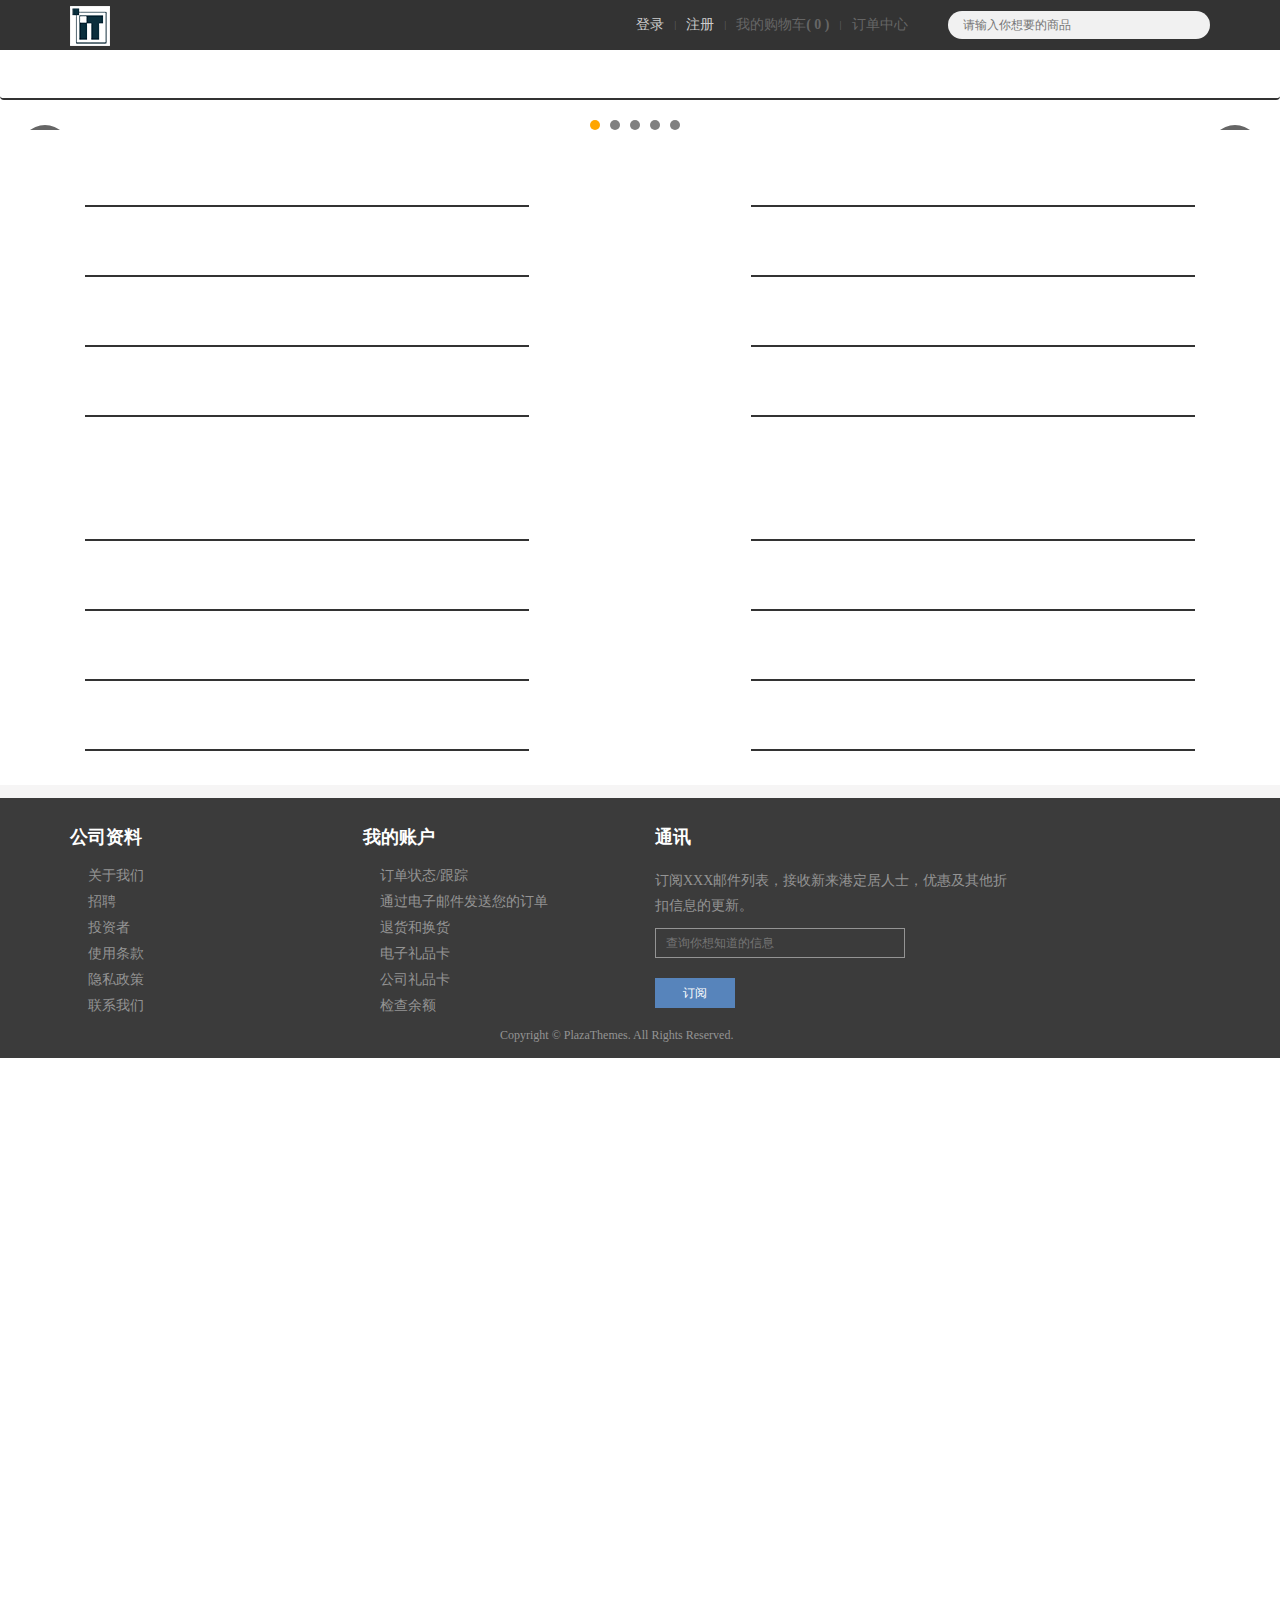
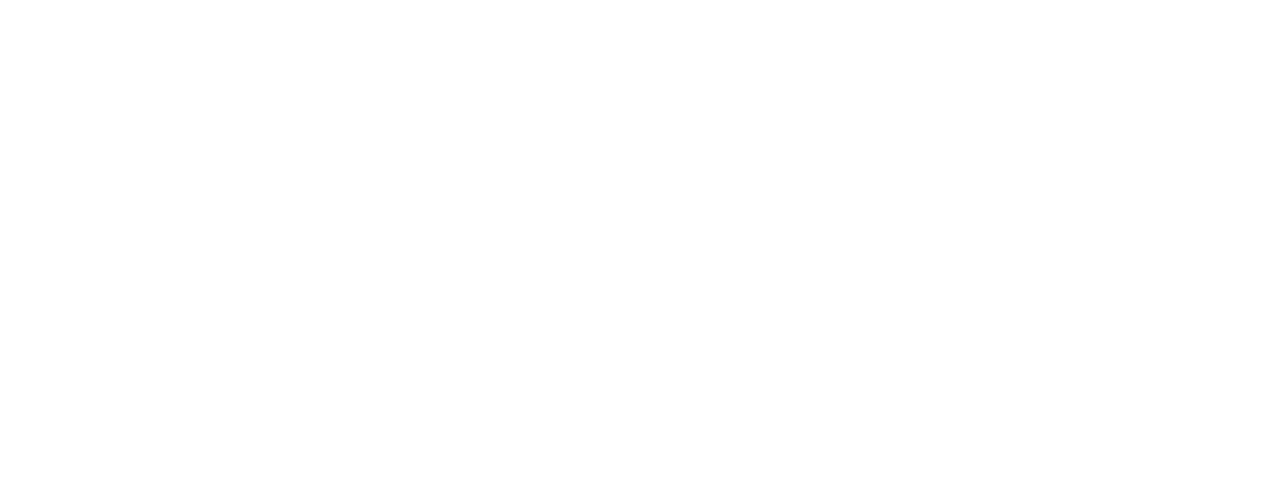
<file: index.html>
<!DOCTYPE html>
<html>
	<head>
		<meta charset="utf-8" />
		<meta name="viewport" content="width=device-width,initial-scale=1.0 user-scalable=no"/>
		<title>首页</title>
		<link rel="stylesheet" href="css/bootstrap.min.css" />
		<link rel="stylesheet" href="css/reset.css" />
		<link rel="stylesheet" href="css/public.css" />
		<link rel="stylesheet" href="css/index.css" />
	</head>
	<body>
		<header class="header-top">
			<div class="container">
				<div class="row">
					<div class="col-xs-12 col-sm-9 header-nav">
						<div class="header-logo center-block">
							<a href="index.html"><img src="img/public-img/logo.png"/></a>
						</div>
						<div class="header-links">
							<ul class="link center-block">
								<li class="loginSelect"><a href="login.html">登录</a></li>
								<li>|</li>
								<li class="regSelect"><a href="reg.html">注册</a></li>
								<li>|</li>
								<li class="myShopCart">
									<a href="#">我的购物车<b>( 0 )</b></a>
									<ul class="shopCartList">
										<li><a href="#">您的购物车为空</a></li>
									</ul>
								</li>
								<li class="hidden-xs">|</li>
								<li class="hidden-xs language">
									<a href="order.html">订单中心</a>
								</li>
							</ul>
						</div>
					</div>
					<div class="col-xs-12 col-sm-3" id="header-search">
						<input type="text"placeholder="请输入你想要的商品"/>
						<span class="glyphicon glyphicon-search search-btn"></span>
					</div> 	
				</div>
			</div>
		</header>
		<nav class="nav-list navbar navbar-inverse">
			<div class="container-fluid">
					<div class="navbar-header">
			          <button type="button" class="navbar-toggle collapsed center-block" data-toggle="collapse" data-target="#navbar" aria-expanded="false" aria-controls="navbar">
			            <span class="icon-bar"></span>
			            <span class="icon-bar"></span>
			            <span class="icon-bar"></span>
			          </button>
			        </div>
					<div id="navbar" class="collapse navbar-collapse">
						<ul class="nav navbar-nav shopListAll center-block">
						</ul>
					</div>
			</div>
		</nav>
		<section class="indexBanner">
			<ul id="banner">
				<li><a href=""><img src="img/index-img/banner0.jpg"/></a></li>
				<li><a href=""><img src="img/index-img/banner1.jpg"/></a></li>
				<li><a href=""><img src="img/index-img/banner2.jpg"/></a></li>
				<li><a href=""><img src="img/index-img/banner3.jpg"/></a></li>
				<li><a href=""><img src="img/index-img/banner4.jpg"/></a></li>
			</ul>
			<div class="leftBtn"><span class="glyphicon glyphicon-menu-left"></span></div>
			<div class="rightBtn"><span class="glyphicon glyphicon-menu-right"></span></div>
			<ul id="circle">
				<li class="circleCurrent"></li>
				<li></li>
				<li></li>
				<li></li>
				<li></li>
			</ul>
		</section>
		<div class="ad-img hidden-xs">
			<div class="container">
				<dov class="row">
					<div class="col-sm-4 sm-ad">
						<img src="img/index-img/sm-ad1.png"/>
						<span></span>
					</div>
					<div class="col-sm-4 sm-ad">
						<img src="img/index-img/sm-ad2.png"/>
						<span></span>
					</div>
					<div class="col-sm-4 sm-ad">
						<img src="img/index-img/sm-ad3.png"/>
						<span></span>
					</div>
				</dov>
			</div>
		</div>
		<section class="indexContent">
			<div class="container">
				<div class="row">
					<div class="col-lg-12 houseHoldItem">
						<div class="contTit">
							<span></span>
							<h1></h1>
							<span></span>
						</div>
					</div>
					<div class="col-lg-12 furniture">
						<div class="contTit">
							<span></span>
							<h1></h1>
							<span></span>
						</div>
					</div>
					<div class="col-lg-12 stationery">
						<div class="contTit">
							<span></span>
							<h1></h1>
							<span></span>
						</div>
					</div>
					<div class="col-lg-12 digital">
						<div class="contTit">
							<span></span>
							<h1></h1>
							<span></span>
						</div>
					</div>
					<div class="col-md-6 big-ad hidden-sm">
						<img src="img/index-img/big-ad1.png"/>
						<span></span>
					</div>
					<div class="col-md-6 big-ad hidden-sm">
						<img src="img/index-img/big-ad2.png"/>
						<span></span>
					</div>
					<div class="col-lg-12 play">
						<div class="contTit">
							<span></span>
							<h1></h1>
							<span></span>
						</div>
					</div>
					<div class="col-lg-12 kitchen">
						<div class="contTit">
							<span></span>
							<h1></h1>
							<span></span>
						</div>
					</div>
					<div class="col-lg-12 food">
						<div class="contTit">
							<span></span>
							<h1></h1>
							<span></span>
						</div>
					</div>
					<div class="col-lg-12 kid">
						<div class="contTit">
							<span></span>
							<h1></h1>
							<span></span>
						</div>
					</div>
				</div>
			</div>
		</section>
		<div class="ad hidden-xs">
			<img src="img/public-img/ad-img.png"/>
		</div>
		<footer>
			<div class="container">
				<div class="row">
					<div class="col-md-3 col-sm-6 col-xs-12 ">
						<ul class="footer-company center-block">
							<h2>公司资料</h2>
							<li><span class="glyphicon glyphicon-menu-right"></span><a href="">关于我们</a></li>
							<li><span class="glyphicon glyphicon-menu-right"></span><a href="">招聘</a></li>
							<li><span class="glyphicon glyphicon-menu-right"></span><a href="">投资者</a></li>
							<li><span class="glyphicon glyphicon-menu-right"></span><a href="">使用条款</a></li>
							<li><span class="glyphicon glyphicon-menu-right"></span><a href="">隐私政策</a></li>
							<li><span class="glyphicon glyphicon-menu-right"></span><a href="">联系我们</a></li>
						</ul>
					</div>
					<div class="col-md-3 col-sm-6 col-xs-12 ">
						<ul class="myAccount center-block">
							<h2>我的账户</h2>
							<li><span class="glyphicon glyphicon-menu-right"></span><a href="">订单状态/跟踪</a></li>
							<li><span class="glyphicon glyphicon-menu-right"></span><a href="">通过电子邮件发送您的订单</a></li>
							<li><span class="glyphicon glyphicon-menu-right"></span><a href="">退货和换货</a></li>
							<li><span class="glyphicon glyphicon-menu-right"></span><a href="">电子礼品卡</a></li>
							<li><span class="glyphicon glyphicon-menu-right"></span><a href="">公司礼品卡</a></li>
							<li><span class="glyphicon glyphicon-menu-right"></span><a href="">检查余额</a></li>
						</ul>
					</div>
					<div class="col-md-4 hidden-sm hidden-xs">
						<div class="communication center-block">
							<h2>通讯</h2>
							<p>订阅XXX邮件列表，接收新来港定居人士，优惠及其他折扣信息的更新。</p>
							<input type="text"id="commInput" placeholder="查询你想知道的信息"/>
							<input type="button"id="commBtn" value="订阅" />
						</div>
					</div>
				</div>
				<div class="row">
					<div class="col-lg-12">
						<span class="center-block footerCopy">Copyright © PlazaThemes. All Rights Reserved.</span>
					</div>
				</div>
			</div>
		</footer>
		<div class="returnTop hidden-xs">
			<span class="glyphicon glyphicon-triangle-top"></span>
		</div>
		<script type="text/javascript" src="js/jquery-1.12.3.min.js" ></script>
		<script type="text/javascript" src="js/bootstrap.js" ></script>
		<script type="text/javascript" src="js/public.js" ></script>
		<script type="text/javascript" src="js/index.js" ></script>
	</body>
</html>
</file>
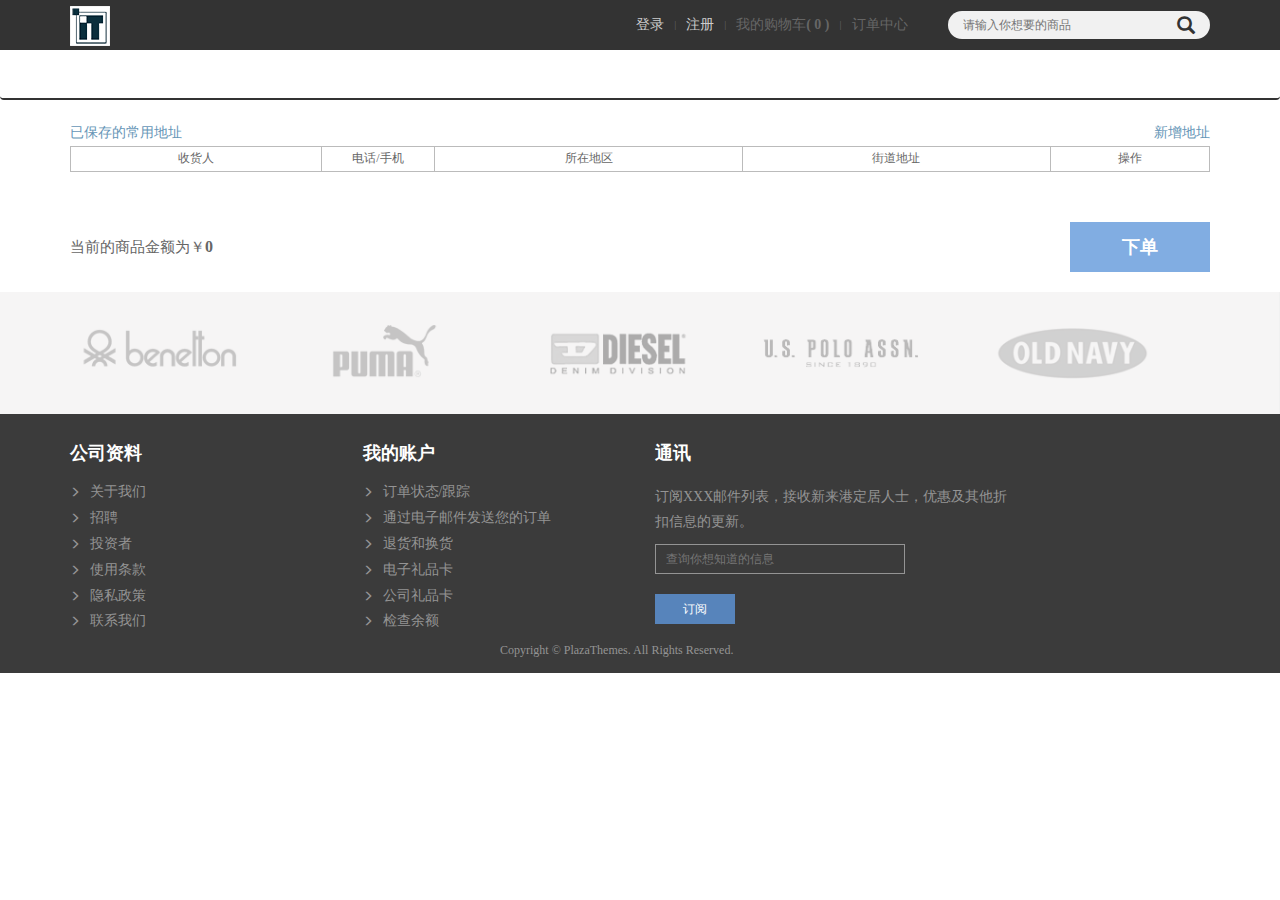
<file: address.html>
<!DOCTYPE html>
<html>
	<head>
		<meta charset="utf-8" />
		<meta name="viewport" content="width=device-width,initial-scale=1.0 user-scalable=no"/>
		<title>收货地址</title>
		<link rel="stylesheet" href="css/bootstrap.min.css" />
		<link rel="stylesheet" href="css/reset.css" />
		<link rel="stylesheet" href="css/public.css" />
		<link rel="stylesheet" href="css/address.css" />
	</head>
	<body>
		<header class="header-top">
			<div class="container">
				<div class="row">
					<div class="col-xs-12 col-sm-9 header-nav">
						<div class="header-logo center-block">
							<a href="index.html"><img src="img/public-img/logo.png"/></a>
						</div>
						<div class="header-links">
							<ul class="link center-block">
								<li class="loginSelect"><a href="login.html">登录</a></li>
								<li>|</li>
								<li class="regSelect"><a href="reg.html">注册</a></li>
								<li>|</li>
								<li class="myShopCart">
									<a href="#">我的购物车<b>( 0 )</b></a>
									<ul class="shopCartList">
										<li><a href="#">您的购物车为空</a></li>
									</ul>
								</li>
								<li class="hidden-xs">|</li>
								<li class="hidden-xs language">
									<a href="order.html">订单中心</a>
								</li>
							</ul>
						</div>
					</div>
					<div class="col-xs-12 col-sm-3" id="header-search">
						<input type="text"placeholder="请输入你想要的商品"/>
						<span class="glyphicon glyphicon-search search-btn"></span>
					</div> 	
				</div>
			</div>
		</header>
		<nav class="nav-list navbar navbar-inverse">
			<div class="container-fluid">
					<div class="navbar-header">
			          <button type="button" class="navbar-toggle collapsed center-block" data-toggle="collapse" data-target="#navbar" aria-expanded="false" aria-controls="navbar">
			            <span class="icon-bar"></span>
			            <span class="icon-bar"></span>
			            <span class="icon-bar"></span>
			          </button>
			        </div>
					<div id="navbar" class="collapse navbar-collapse">
						<ul class="nav navbar-nav shopListAll center-block">
						</ul>
					</div>
			</div>
		</nav>
		<section >
			<div class="container">
				<div class="row">
					<div class="col-sm-12">
						<p class="Common">已保存的常用地址<i class="AddaddressBtn">新增地址</i></p>
					</div>
					<div class="col-sm-12">
					<table  class="userContent">
						<tr>
							<th>收货人</th>
							<th>电话/手机</th>
							<th>所在地区</th>
							<th>街道地址</th>
							<th>操作</th>
						</tr>
					</table>
					</div>
					<div class="col-sm-12">
						<p class="Money"><span>0</span><a href="#" id="yesDown">下单</a></p>
					</div>
				</div>
			</div>
		<!--以上为公共内容-->
			
		<div class="Addaddress">
			<form id="AddaddressFrom">
				<p><i>姓名：</i><input type="text" name="address_name" />*</p>
				<p><i>手机号：</i><input type="mobile" name="mobile" />*</p>
				<p>
					<i>所在地区：</i>
					<select name="province" id="province">
							<option value="请选择">请选择</option>
					</select>
					<select name="city" id="city">
						<option value="请选择">请选择</option>
					</select>
					<select name="district" id="district">
							<option value="请选择">请选择</option>
					</select>*
					</p>
				<p><i>详细地址：</i><input type="mobile" name="address" />*</p>
				<p>
					<a class="addressYes">确定</a>
					<a class="addressNo">取消</a>
					
				</p>
			</form>
		</div>
			
		</section>
		
		<!--以下为公共内容-->
		<div class="ad hidden-xs">
			<img src="img/public-img/ad-img.png"/>
		</div>
		<footer>
			<div class="container">
				<div class="row">
					<div class="col-md-3 col-sm-6 col-xs-12 ">
						<ul class="footer-company center-block">
							<h2>公司资料</h2>
							<li><span class="glyphicon glyphicon-menu-right"></span><a href="">关于我们</a></li>
							<li><span class="glyphicon glyphicon-menu-right"></span><a href="">招聘</a></li>
							<li><span class="glyphicon glyphicon-menu-right"></span><a href="">投资者</a></li>
							<li><span class="glyphicon glyphicon-menu-right"></span><a href="">使用条款</a></li>
							<li><span class="glyphicon glyphicon-menu-right"></span><a href="">隐私政策</a></li>
							<li><span class="glyphicon glyphicon-menu-right"></span><a href="">联系我们</a></li>
						</ul>
					</div>
					<div class="col-md-3 col-sm-6 col-xs-12 ">
						<ul class="myAccount center-block">
							<h2>我的账户</h2>
							<li><span class="glyphicon glyphicon-menu-right"></span><a href="">订单状态/跟踪</a></li>
							<li><span class="glyphicon glyphicon-menu-right"></span><a href="">通过电子邮件发送您的订单</a></li>
							<li><span class="glyphicon glyphicon-menu-right"></span><a href="">退货和换货</a></li>
							<li><span class="glyphicon glyphicon-menu-right"></span><a href="">电子礼品卡</a></li>
							<li><span class="glyphicon glyphicon-menu-right"></span><a href="">公司礼品卡</a></li>
							<li><span class="glyphicon glyphicon-menu-right"></span><a href="">检查余额</a></li>
						</ul>
					</div>
					<div class="col-md-4 hidden-sm hidden-xs">
						<div class="communication center-block">
							<h2>通讯</h2>
							<p>订阅XXX邮件列表，接收新来港定居人士，优惠及其他折扣信息的更新。</p>
							<input type="text"id="commInput" placeholder="查询你想知道的信息"/>
							<input type="button"id="commBtn" value="订阅" />
						</div>
					</div>
				</div>
				<div class="row">
					<div class="col-lg-12">
						<span class="center-block footerCopy">Copyright © PlazaThemes. All Rights Reserved.</span>
					</div>
				</div>
			</div>
		</footer>
		<div class="returnTop hidden-xs">
			<span class="glyphicon glyphicon-triangle-top"></span>
		</div>
		<script type="text/javascript" src="js/jquery-1.12.3.min.js" ></script>
		<script type="text/javascript" src="js/bootstrap.js" ></script>
		<script type="text/javascript" src="js/public.js" ></script>
		<script src="js/area.js" type="text/javascript" charset="utf-8"></script>
		<script src="js/select.js" type="text/javascript" charset="utf-8"></script>
		<script type="text/javascript" src="js/address.js" ></script>
	</body>
</html>
</file>
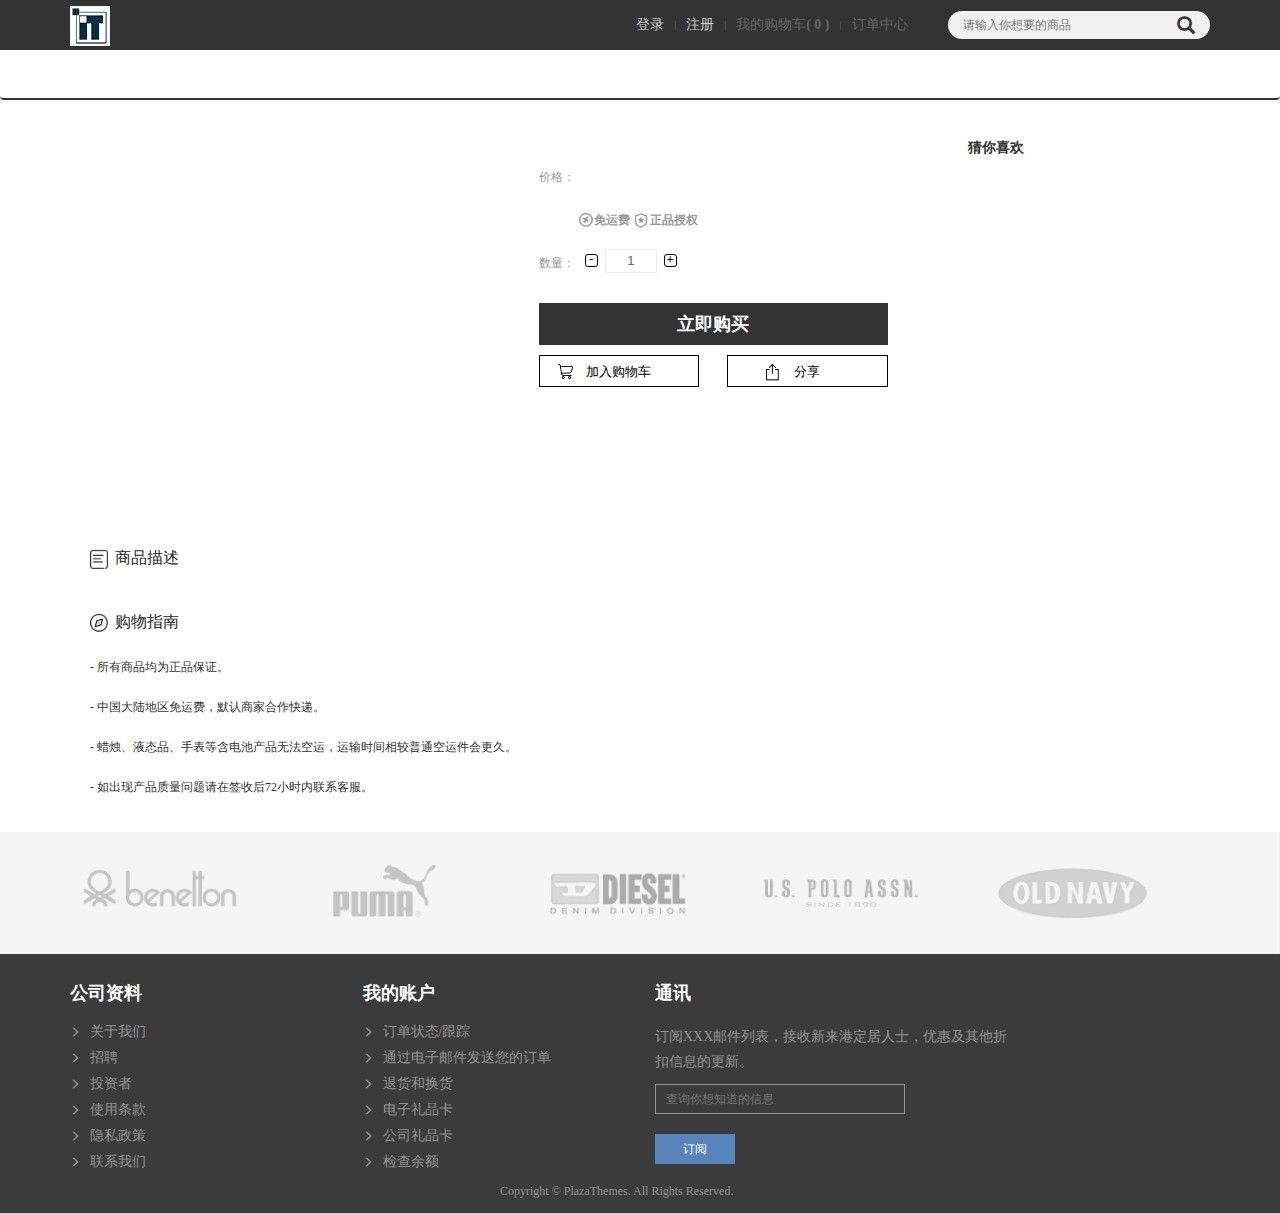
<file: detail.html>
<!DOCTYPE html>
<html>
	<head>
		<meta charset="utf-8" />
		<meta name="viewport" content="width=device-width,initial-scale=1.0 user-scalable=no"/>
		<title>收货地址</title>
		<link rel="stylesheet" href="css/bootstrap.min.css" />
		<link rel="stylesheet" href="css/reset.css" />
		<link rel="stylesheet" href="css/public.css" />
		<link rel="stylesheet" href="css/detail.css" />
	</head>
	<body>
		<header class="header-top">
			<div class="container">
				<div class="row">
					<div class="col-xs-12 col-sm-9 header-nav">
						<div class="header-logo center-block">
							<a href="index.html"><img src="img/public-img/logo.png"/></a>
						</div>
						<div class="header-links">
							<ul class="link center-block">
								<li class="loginSelect"><a href="login.html">登录</a></li>
								<li>|</li>
								<li class="regSelect"><a href="reg.html">注册</a></li>
								<li>|</li>
								<li class="myShopCart">
									<a href="#">我的购物车<b>( 0 )</b></a>
									<ul class="shopCartList">
										<li><a href="#">您的购物车为空</a></li>
									</ul>
								</li>
								<li class="hidden-xs">|</li>
								<li class="hidden-xs language">
									<a href="order.html">订单中心</a>
								</li>
							</ul>
						</div>
					</div>
					<div class="col-xs-12 col-sm-3" id="header-search">
						<input type="text"placeholder="请输入你想要的商品"/>
						<span class="glyphicon glyphicon-search search-btn"></span>
					</div> 	
				</div>
			</div>
		</header>
		<nav class="nav-list navbar navbar-inverse">
			<div class="container-fluid">
					<div class="navbar-header">
			          <button type="button" class="navbar-toggle collapsed center-block" data-toggle="collapse" data-target="#navbar" aria-expanded="false" aria-controls="navbar">
			            <span class="icon-bar"></span>
			            <span class="icon-bar"></span>
			            <span class="icon-bar"></span>
			          </button>
			        </div>
					<div id="navbar" class="collapse navbar-collapse">
						<ul class="nav navbar-nav shopListAll center-block">
						</ul>
					</div>
			</div>
		</nav>
		
		<section >
		<!--以上为公共内容-->
			<div class="container">
				<div class="row">
					 <div class="col-md-9 col-sm-12 ">
					 	<div class="row">
					 		<div class="col-md-6 col-sm-6 col-xs-12">
				 				<div class="details-img">
									<img src="img/detail/imgLoad.png" xq_big="true" setting='{"pwidth":400,"pheight":400,"margin_top":0,"margin_left":0}'/>
								</div>
					 		</div>
					 		<div class="col-md-6 col-sm-6 col-xs-12">
					 			<div class="details">
						 			<div class="details-top">
						 				<p class="details-tlt"></p>
										<span class="Price"><i>价格：</i><em class="details-Price"></em></span>
										<span class="express"><i></i><em>免运费</em><i></i><em>正品授权</em></span>
										<span class="detailsNum"><i>数量：</i><em class="jian">-</em><input type="text" id="detailsVal" value="1" readonly="readonly"/><em class="jia">+</em></span>
										<a class="buyALL" href="#">立即购买</a>
										<div class="Shopping">
											<a href="#" class="appshop">加入购物车</a>
											<a href="#">分享</a>
										</div>
									</div>
								</div>
					 		</div>
					 		<div class="col-md-12 col-sm-12 col-xs-12">
				 				<div class="details-cot">
									<span class="introduce">商品描述</span>
									<p class="details-desc"></p>
									<span class="introduce">购物指南</span>
									<p class="guide">- 所有商品均为正品保证。</p>
									<p class="guide">- 中国大陆地区免运费，默认商家合作快递。</p>
									<p class="guide">- 蜡烛、液态品、手表等含电池产品无法空运，运输时间相较普通空运件会更久。</p>
									<p class="guide">- 如出现产品质量问题请在签收后72小时内联系客服。</p>
								</div>
					 		</div>
					 	</div>
						
					 </div>
					 <div class="col-md-3 .col-sm-12">
					 	<div class="youLike">
							<p class="youLike-tlt">猜你喜欢</p>
						</div>
					 </div>
				</div>
			</div>
		<!--以下为公共内容-->
		</section>
		<div class="ad hidden-xs">
			<img src="img/public-img/ad-img.png"/>
		</div>
		<footer>
			<div class="container">
				<div class="row">
					<div class="col-md-3 col-sm-6 col-xs-12 ">
						<ul class="footer-company center-block">
							<h2>公司资料</h2>
							<li><span class="glyphicon glyphicon-menu-right"></span><a href="">关于我们</a></li>
							<li><span class="glyphicon glyphicon-menu-right"></span><a href="">招聘</a></li>
							<li><span class="glyphicon glyphicon-menu-right"></span><a href="">投资者</a></li>
							<li><span class="glyphicon glyphicon-menu-right"></span><a href="">使用条款</a></li>
							<li><span class="glyphicon glyphicon-menu-right"></span><a href="">隐私政策</a></li>
							<li><span class="glyphicon glyphicon-menu-right"></span><a href="">联系我们</a></li>
						</ul>
					</div>
					<div class="col-md-3 col-sm-6 col-xs-12 ">
						<ul class="myAccount center-block">
							<h2>我的账户</h2>
							<li><span class="glyphicon glyphicon-menu-right"></span><a href="">订单状态/跟踪</a></li>
							<li><span class="glyphicon glyphicon-menu-right"></span><a href="">通过电子邮件发送您的订单</a></li>
							<li><span class="glyphicon glyphicon-menu-right"></span><a href="">退货和换货</a></li>
							<li><span class="glyphicon glyphicon-menu-right"></span><a href="">电子礼品卡</a></li>
							<li><span class="glyphicon glyphicon-menu-right"></span><a href="">公司礼品卡</a></li>
							<li><span class="glyphicon glyphicon-menu-right"></span><a href="">检查余额</a></li>
						</ul>
					</div>
					<div class="col-md-4 hidden-sm hidden-xs">
						<div class="communication center-block">
							<h2>通讯</h2>
							<p>订阅XXX邮件列表，接收新来港定居人士，优惠及其他折扣信息的更新。</p>
							<input type="text"id="commInput" placeholder="查询你想知道的信息"/>
							<input type="button"id="commBtn" value="订阅" />
						</div>
					</div>
				</div>
				<div class="row">
					<div class="col-lg-12">
						<span class="center-block footerCopy">Copyright © PlazaThemes. All Rights Reserved.</span>
					</div>
				</div>
			</div>
		</footer>
		<div class="returnTop hidden-xs">
			<span class="glyphicon glyphicon-triangle-top"></span>
		</div>
		<script type="text/javascript" src="js/jquery-1.12.3.min.js" ></script>
		<script type="text/javascript" src="js/bootstrap.js" ></script>
		<script type="text/javascript" src="js/public.js" ></script>
		<script src="js/xq_bigimg.js" type="text/javascript" charset="utf-8"></script>
		<script type="text/javascript" src="js/detail.js" ></script>
	</body>
</html>
</file>
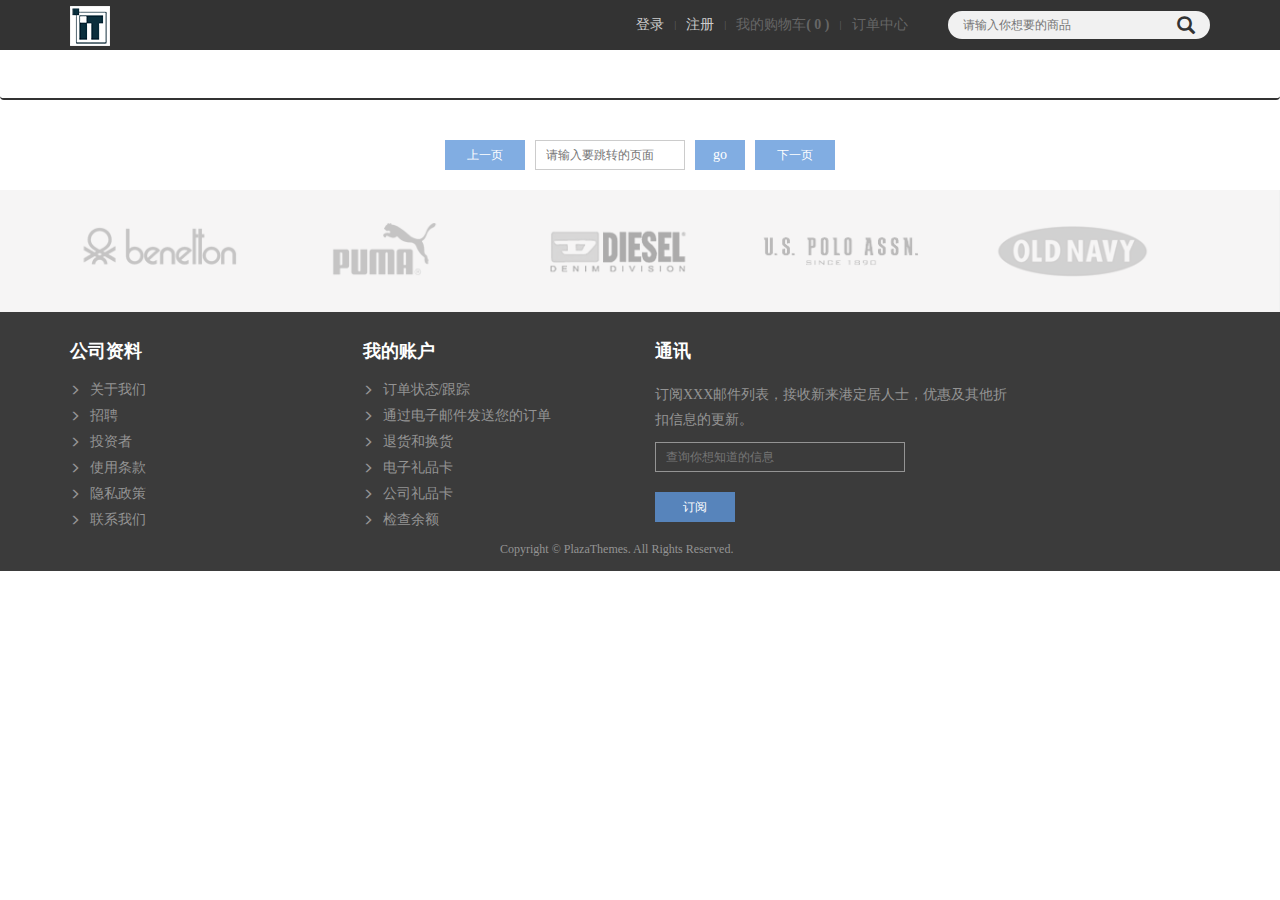
<file: list.html>
<!DOCTYPE html>
<html>
	<head>
		<meta charset="UTF-8">
		<meta name="viewport" content="width=device-width,initial-scale=1.0 user-scalable=no"/>
		<title></title>
		<link rel="stylesheet" href="css/bootstrap.min.css" />
		<link rel="stylesheet" href="css/reset.css" />
		<link rel="stylesheet" href="css/public.css" />
		<link rel="stylesheet" href="css/list.css" />
	</head>
	<body>
		<header class="header-top">
			<div class="container">
				<div class="row">
					<div class="col-xs-12 col-sm-9 header-nav">
						<div class="header-logo center-block">
							<a href="index.html"><img src="img/public-img/logo.png"/></a>
						</div>
						<div class="header-links">
							<ul class="link center-block">
								<li class="loginSelect"><a href="login.html">登录</a></li>
								<li>|</li>
								<li class="regSelect"><a href="reg.html">注册</a></li>
								<li>|</li>
								<li class="myShopCart">
									<a href="#">我的购物车<b>( 0 )</b></a>
									<ul class="shopCartList">
										<li><a href="#">您的购物车为空</a></li>
									</ul>
								</li>
								<li class="hidden-xs">|</li>
								<li class="hidden-xs language">
									<a href="order.html">订单中心</a>
								</li>
							</ul>
						</div>
					</div>
					<div class="col-xs-12 col-sm-3" id="header-search">
						<input type="text"placeholder="请输入你想要的商品"/>
						<span class="glyphicon glyphicon-search search-btn"></span>
					</div> 	
				</div>
			</div>
		</header>
		<nav class="nav-list navbar navbar-inverse">
			<div class="container-fluid">
					<div class="navbar-header">
			          <button type="button" class="navbar-toggle collapsed center-block" data-toggle="collapse" data-target="#navbar" aria-expanded="false" aria-controls="navbar">
			            <span class="icon-bar"></span>
			            <span class="icon-bar"></span>
			            <span class="icon-bar"></span>
			          </button>
			        </div>
					<div id="navbar" class="collapse navbar-collapse">
						<ul class="nav navbar-nav shopListAll center-block">
						</ul>
					</div>
			</div>
		</nav>
		<section class="shopList">
			<div class="container">
				<div class="row">
					
				</div>
			</div>
		</section>
		<div class="pageChange">
			<div class="container">
				<div class="row">
					<div class="col-xs-12">
						<div class="center-block package">
							<span class="prevPage">上一页</span>
							<input type="tel"id="inputPage" placeholder="请输入要跳转的页面"/>
							<span class="inputGo">go</span>
							<span class="nextPage">下一页</span>
						</div>
					</div>
				</div>
			</div>
		</div>
		<div class="ad hidden-xs">
			<img src="img/public-img/ad-img.png"/>
		</div>
		<footer>
			<div class="container">
				<div class="row">
					<div class="col-md-3 col-sm-6 col-xs-12 ">
						<ul class="footer-company center-block">
							<h2>公司资料</h2>
							<li><span class="glyphicon glyphicon-menu-right"></span><a href="">关于我们</a></li>
							<li><span class="glyphicon glyphicon-menu-right"></span><a href="">招聘</a></li>
							<li><span class="glyphicon glyphicon-menu-right"></span><a href="">投资者</a></li>
							<li><span class="glyphicon glyphicon-menu-right"></span><a href="">使用条款</a></li>
							<li><span class="glyphicon glyphicon-menu-right"></span><a href="">隐私政策</a></li>
							<li><span class="glyphicon glyphicon-menu-right"></span><a href="">联系我们</a></li>
						</ul>
					</div>
					<div class="col-md-3 col-sm-6 col-xs-12 ">
						<ul class="myAccount center-block">
							<h2>我的账户</h2>
							<li><span class="glyphicon glyphicon-menu-right"></span><a href="">订单状态/跟踪</a></li>
							<li><span class="glyphicon glyphicon-menu-right"></span><a href="">通过电子邮件发送您的订单</a></li>
							<li><span class="glyphicon glyphicon-menu-right"></span><a href="">退货和换货</a></li>
							<li><span class="glyphicon glyphicon-menu-right"></span><a href="">电子礼品卡</a></li>
							<li><span class="glyphicon glyphicon-menu-right"></span><a href="">公司礼品卡</a></li>
							<li><span class="glyphicon glyphicon-menu-right"></span><a href="">检查余额</a></li>
						</ul>
					</div>
					<div class="col-md-4 hidden-sm hidden-xs">
						<div class="communication center-block">
							<h2>通讯</h2>
							<p>订阅XXX邮件列表，接收新来港定居人士，优惠及其他折扣信息的更新。</p>
							<input type="text"id="commInput" placeholder="查询你想知道的信息"/>
							<input type="button"id="commBtn" value="订阅" />
						</div>
					</div>
				</div>
				<div class="row">
					<div class="col-lg-12">
						<span class="center-block footerCopy">Copyright © PlazaThemes. All Rights Reserved.</span>
					</div>
				</div>
			</div>
		</footer>
		<div class="returnTop hidden-xs">
			<span class="glyphicon glyphicon-triangle-top"></span>
		</div>
		<script type="text/javascript" src="js/jquery-1.12.3.min.js" ></script>
		<script type="text/javascript" src="js/bootstrap.js" ></script>
		<script type="text/javascript" src="js/public.js" ></script>
		<script type="text/javascript" src="js/list.js" ></script>
	</body>
</html>
</file>
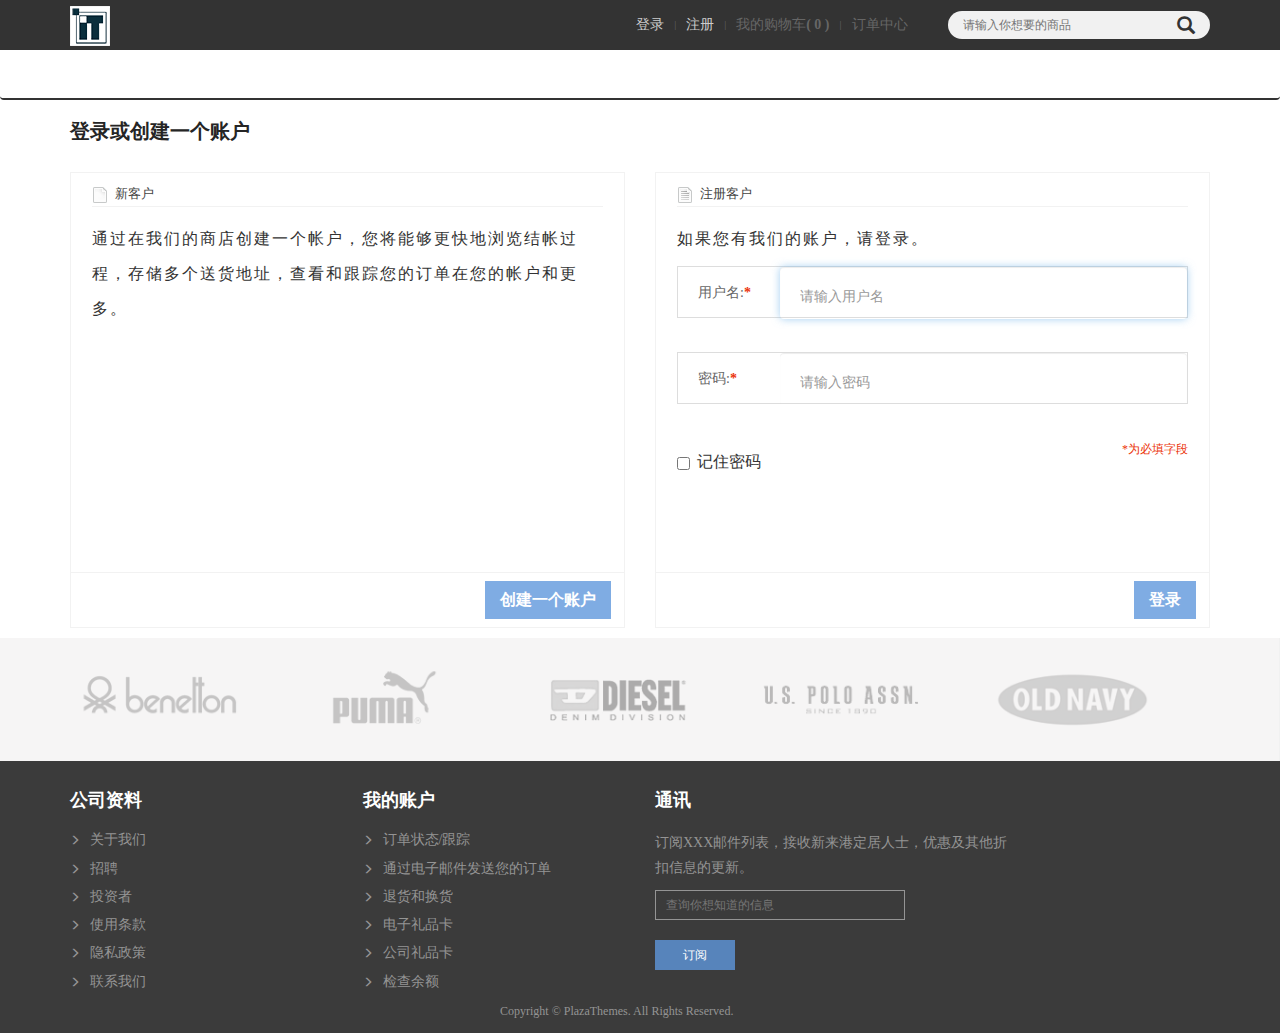
<file: login.html>
<!DOCTYPE html>
<html>
	<head>
		<meta charset="utf-8" />
		<meta http-equiv="X-UA-Compatible" content="IE=edge">
		<meta name="viewport" content="width=device-width,initial-scale=1.0"/>
		<title>登录</title>
		<link rel="stylesheet" href="css/bootstrap.min.css" />
		<link rel="stylesheet" href="css/reset.css" />
		<link rel="stylesheet" href="css/public.css" />
		<link rel="stylesheet" type="text/css" href="css/login.css"/>
	</head>
	<body>
		<header class="header-top">
			<div class="container">
				<div class="row">
					<div class="col-xs-12 col-sm-9 header-nav">
						<div class="header-logo center-block">
							<a href="index.html"><img src="img/public-img/logo.png"/></a>
						</div>
						<div class="header-links">
							<ul class="link center-block">
								<li class="loginSelect"><a href="login.html">登录</a></li>
								<li>|</li>
								<li class="regSelect"><a href="reg.html">注册</a></li>
								<li>|</li>
								<li class="myShopCart">
									<a href="#">我的购物车<b>( 0 )</b></a>
									<ul class="shopCartList">
										<li><a href="#">您的购物车为空</a></li>
									</ul>
								</li>
								<li class="hidden-xs">|</li>
								<li class="hidden-xs language">
									<a href="order.html">订单中心</a>
								</li>
							</ul>
						</div>
					</div>
					<div class="col-xs-12 col-sm-3" id="header-search">
						<input type="text"placeholder="请输入你想要的商品"/>
						<span class="glyphicon glyphicon-search search-btn"></span>
					</div> 	
				</div>
			</div>
		</header>
		<nav class="nav-list navbar navbar-inverse">
			<div class="container-fluid">
					<div class="navbar-header">
			          <button type="button" class="navbar-toggle collapsed center-block" data-toggle="collapse" data-target="#navbar" aria-expanded="false" aria-controls="navbar">
			            <span class="icon-bar"></span>
			            <span class="icon-bar"></span>
			            <span class="icon-bar"></span>
			          </button>
			        </div>
					<div id="navbar" class="collapse navbar-collapse">
						<ul class="nav navbar-nav shopListAll center-block">
						</ul>
					</div>
			</div>
		</nav>
		<section class="login-section">
			<div class="container">
				<div class="row">
					<div class="col-lg-12 col-md-12 col-sm-12 col-xs-12">
						<h1 class="login-txt">
							登录或创建一个账户
						</h1>
					</div>
				</div>
				<div class="row">
					<div class="col-lg-6 new-users col-md-6 col-sm-6 col-xs-12">
						<div class="login-content login-content-left" >
							<h2>新客户</h2>
							<p>
								<font>
									通过在我们的商店创建一个帐户，您将能够更快地浏览结帐过程，存储多个送货地址，查看和跟踪您的订单在您的帐户和更多。
								</font>
							</p>
						</div>
						<div class="login-foot-btn login-bu">
							<a href="reg.html">创建一个账户</a>
						</div>
					</div>
					<div class="col-lg-6 registered-users col-md-6 col-sm-6 col-xs-12">
						<div class="login-content">
							<h2>注册客户</h2>
							<p>
								<font>
									如果您有我们的账户，请登录。
								</font>
							</p>
							<form class="form-signin">
								<div class="login-user">
									<p class="textwarp"><i>用户名:<em>*</em></i><input type="text" id="inputUsername" class="form-control" placeholder="请输入用户名" required autofocus></input></p>
									<p class="textRemind">请填写4-20位的英文数字下划线</p>
									
								</div>
						        <div class="login-psw">
						        	<p class="textwarp"><i>密码:<em>*</em></i><input type="password" id="inputPassword" class="form-control" placeholder="请输入密码" required autofocus></input></p>
									<p class="textRemind">建议使用字母、数字和符号两种及以上的组合，6-20个字符</p>
							       
							        
						        </div>
						        
						        <div class="checkbox">
						          <label>
						            <input type="checkbox" value="remember-me"> 记住密码
						          </label>
						        </div>
						        <span class="login-con">*为必填字段</span>
						        
						    </form>
						</div>
						
						<div class="login-foot-btn login-lo" id="login-login">
							<a class="loginBtn">登录</a>
						</div>
					</div>
					
				</div>
			</div>
		</section>
		<div class="login-success"></div>
		
		
		
		
		
		
		<div class="ad hidden-xs">
			<img src="img/public-img/ad-img.png"/>
		</div>
		<footer>
			<div class="container">
				<div class="row">
					<div class="col-md-3 col-sm-6 col-xs-12 ">
						<ul class="footer-company center-block">
							<h2>公司资料</h2>
							<li><span class="glyphicon glyphicon-menu-right"></span><a href="">关于我们</a></li>
							<li><span class="glyphicon glyphicon-menu-right"></span><a href="">招聘</a></li>
							<li><span class="glyphicon glyphicon-menu-right"></span><a href="">投资者</a></li>
							<li><span class="glyphicon glyphicon-menu-right"></span><a href="">使用条款</a></li>
							<li><span class="glyphicon glyphicon-menu-right"></span><a href="">隐私政策</a></li>
							<li><span class="glyphicon glyphicon-menu-right"></span><a href="">联系我们</a></li>
						</ul>
					</div>
					<div class="col-md-3 col-sm-6 col-xs-12 ">
						<ul class="myAccount center-block">
							<h2>我的账户</h2>
							<li><span class="glyphicon glyphicon-menu-right"></span><a href="">订单状态/跟踪</a></li>
							<li><span class="glyphicon glyphicon-menu-right"></span><a href="">通过电子邮件发送您的订单</a></li>
							<li><span class="glyphicon glyphicon-menu-right"></span><a href="">退货和换货</a></li>
							<li><span class="glyphicon glyphicon-menu-right"></span><a href="">电子礼品卡</a></li>
							<li><span class="glyphicon glyphicon-menu-right"></span><a href="">公司礼品卡</a></li>
							<li><span class="glyphicon glyphicon-menu-right"></span><a href="">检查余额</a></li>
						</ul>
					</div>
					<div class="col-md-4 hidden-sm hidden-xs">
						<div class="communication center-block">
							<h2>通讯</h2>
							<p>订阅XXX邮件列表，接收新来港定居人士，优惠及其他折扣信息的更新。</p>
							<input type="text"id="commInput" placeholder="查询你想知道的信息"/>
							<input type="button"id="commBtn" value="订阅" />
						</div>
					</div>
				</div>
				<div class="row">
					<div class="col-lg-12">
						<span class="center-block footerCopy">Copyright © PlazaThemes. All Rights Reserved.</span>
					</div>
				</div>
			</div>
		</footer>
		<div class="returnTop hidden-xs">
			<span class="glyphicon glyphicon-triangle-top"></span>
		</div>
		<script type="text/javascript" src="js/jquery-1.12.3.min.js" ></script>
		<script src="js/bootstrap.js" type="text/javascript" charset="utf-8"></script>
		<script type="text/javascript" src="js/public.js" ></script>
		
		
		<script src="js/login.js" type="text/javascript" charset="utf-8"></script>
	</body>
</html>
</file>
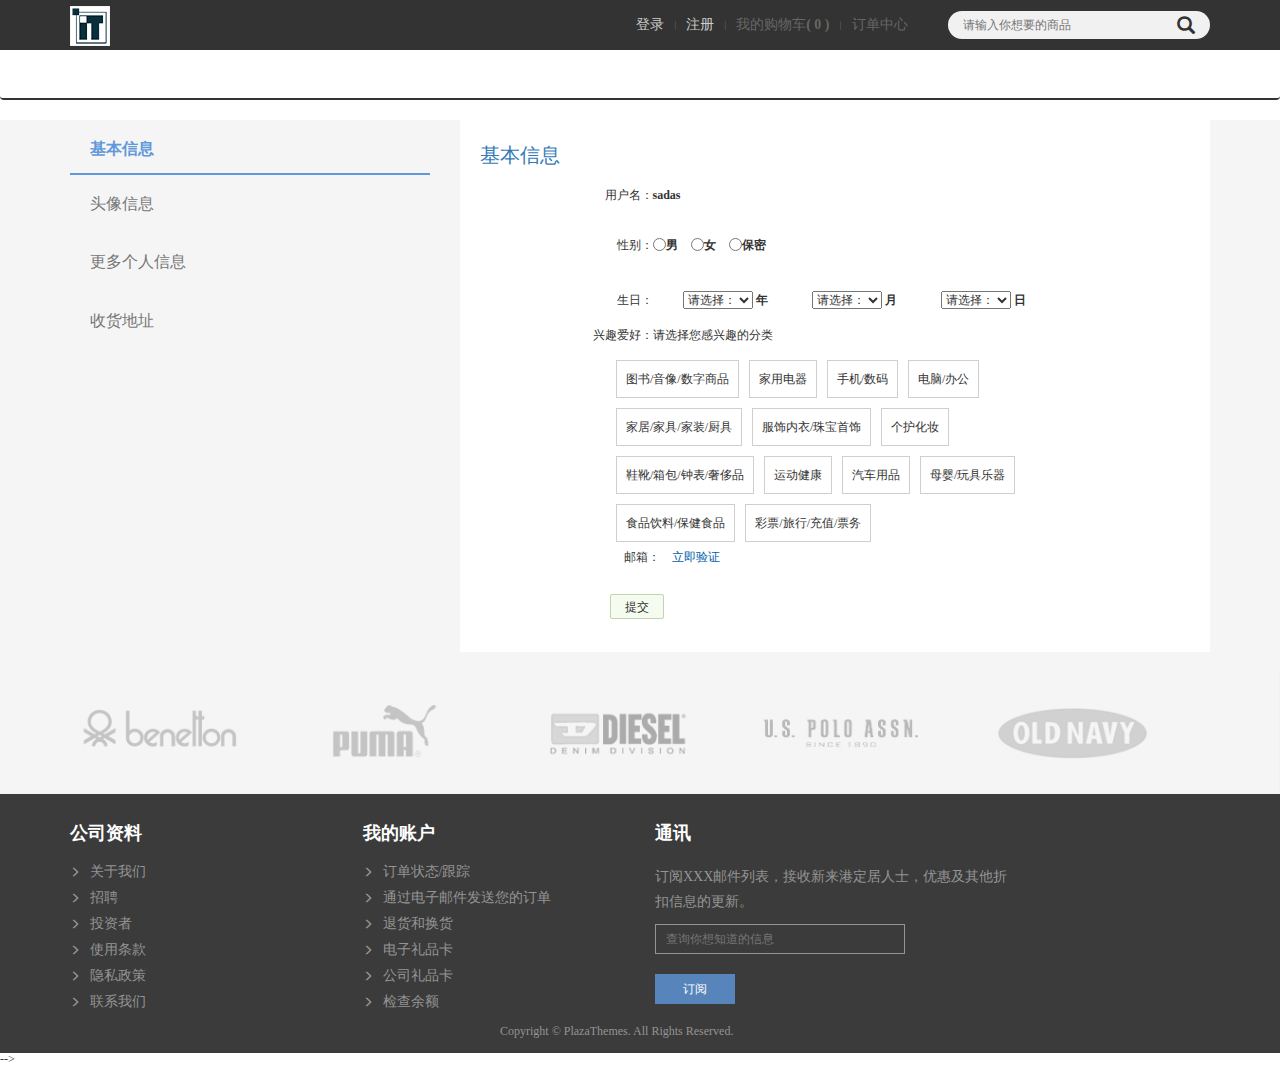
<file: msg.html>
<!DOCTYPE html>
<html>
	<head>
		<meta charset="utf-8" />
		<meta name="viewport" content="width=device-width,initial-scale=1.0 user-scalable=no"/>
		<title>账户信息</title>
		<link rel="stylesheet" href="css/bootstrap.min.css" />
		<link rel="stylesheet" href="css/reset.css" />
		<link rel="stylesheet" href="css/public.css" />
		<link rel="stylesheet" href="css/msg.css" />
	</head>
	<body>
		<header class="header-top">
			<div class="container">
				<div class="row">
					<div class="col-xs-12 col-sm-9 header-nav">
						<div class="header-logo center-block">
							<a href="index.html"><img src="img/public-img/logo.png"/></a>
						</div>
						<div class="header-links">
							<ul class="link center-block">
								<li class="loginSelect"><a href="login.html">登录</a></li>
								<li>|</li>
								<li class="regSelect"><a href="reg.html">注册</a></li>
								<li>|</li>
								<li class="myShopCart">
									<a href="#">我的购物车<b>( 0 )</b></a>
									<ul class="shopCartList">
										<li><a href="#">您的购物车为空</a></li>
									</ul>
								</li>
								<li class="hidden-xs">|</li>
								<li class="hidden-xs language">
									<a href="order.html">订单中心</a>
								</li>
							</ul>
						</div>
					</div>
					<div class="col-xs-12 col-sm-3" id="header-search">
						<input type="text"placeholder="请输入你想要的商品"/>
						<span class="glyphicon glyphicon-search search-btn"></span>
					</div> 	
				</div>
			</div>
		</header>
		<nav class="nav-list navbar navbar-inverse">
			<div class="container-fluid">
					<div class="navbar-header">
			          <button type="button" class="navbar-toggle collapsed center-block" data-toggle="collapse" data-target="#navbar" aria-expanded="false" aria-controls="navbar">
			            <span class="icon-bar"></span>
			            <span class="icon-bar"></span>
			            <span class="icon-bar"></span>
			          </button>
			        </div>
					<div id="navbar" class="collapse navbar-collapse">
						<ul class="nav navbar-nav shopListAll center-block">
						</ul>
					</div>
			</div>
		</nav>
		
		<section class="msg-message">
			<div class="container">
				<div class="row">
					<div class="col-lg-4 col-md-4 col-sm-4 hidden-xs">
						<a href="#" class="msg-base msg-curr" id="msg-origin-msg">基本信息</a>
						<a href="#" class="msg-base">头像信息</a>
						<a href="#" class="msg-base" id="msg-more-msg">更多个人信息</a>
						<a href="address.html" class="msg-base">收货地址</a>
					</div>
					<div class="col-lg-8 col-md-8 col-sm-8 col-xs-12">
						<div id="msg-main">
                			<div class="msg-mod-main">
			                    <div class="msg-mt">
			                       <a href="javascript:;">基本信息</a>
			                    </div>
                    			<div class="msg-mc">
                        			<div class="msg-user-set msg-userset-lcol">
                            			<div class="form">
                                			<div class="msg-item">
                                    			<span class="msg-label col-xs-3">用户名：</span>
                                    				<div class="msg-fl">
                                        				<div><strong id="msg-username">sadas</strong></div>
                                   					</div>
                                   				</span>	
				                            </div>
				                            <div class="msg-item">
			                                    <span class="msg-label msg-label1  col-xs-3">性别：</span>
			                                    <div class="fl" clstag="homepage|keycount|home2013|infoGender">
			                                        <input type="radio" name="sex" class="jdradio" value="0"><label class="mr10">男</label>
			                                        <input type="radio" name="sex" class="jdradio" value="1"><label class="mr10">女</label>
			                                        <input type="radio" name="sex" class="jdradio" value="2"><label class="mr10">保密</label>
			                                    </div>
			                                </div>
			                                <div class="msg-item">
			                                    <span class="msg-label col-lg-3 col-md-3  col-xs-3">生日：</span>
			                                    <div class="fl msg-birthday-info col-lg-9">
			                                    	<div class="col-lg-3 col-md-3 col-xs-9  col-xs-offset-3 col-md-offset-0">
				                                    	<select name="" class="selt selt1" id="birthdayYear"></select>
				                                        <label  class="ml5 mr5">年</label>
			                                    	</div>
			                                        <div class="col-lg-3 col-md-3 col-xs-9  col-xs-offset-3 col-md-offset-0">
				                                    	<select name="" class="selt selt1" id="birthdayMonth"></select>
			                                        	<label  class="ml5 mr5">月</label>
			                                    	</div>
			                                        <div class="col-lg-3 col-md-3 col-xs-9 col-xs-offset-3 col-md-offset-0">
				                                    	<select name="" class="selt selt1" id="birthdayDay"></select>
			                                        	<label  class="ml5 mr5">日</label>
			                                    	</div>
			                                       
			                                       <!-- <span class="msg-flx hidden-xs">填生日有惊喜哦~</span>-->
			                                    </div>
			                                </div>
			
			                                <div class="msg-item">
			                                    <span class="msg-label  col-lg-3 col-md-3  col-xs-4">兴趣爱好：</span>
			                                    <div class="fl msg-interest-list">
			                                        <p>请选择您感兴趣的分类</p>
			                                        <ul class="msg-hobul">
			                                            <li name="hobbyType" value="1">图书/音像/数字商品<s></s></li>
			                                            <li name="hobbyType"  value="2">家用电器<s></s></li>
			                                            <li name="hobbyType"  value="3">手机/数码<s></s></li>
			                                            <li name="hobbyType"  value="4">电脑/办公<s></s></li>
			                                            <li name="hobbyType"  value="5">家居/家具/家装/厨具<s></s></li>
			                                            <li name="hobbyType"  value="6">服饰内衣/珠宝首饰<s></s></li>
			                                            <li name="hobbyType"  value="7">个护化妆<s></s></li>
			                                            <li name="hobbyType"  value="8">鞋靴/箱包/钟表/奢侈品<s></s></li>
			                                            <li name="hobbyType"  value="9">运动健康<s></s></li>
			                                            <li name="hobbyType"  value="10">汽车用品<s></s></li>
			                                            <li name="hobbyType"  value="11">母婴/玩具乐器<s></s></li>
			                                            <li name="hobbyType"  value="12">食品饮料/保健食品<s></s></li>
			                                            <li name="hobbyType"  value="13">彩票/旅行/充值/票务<s></s></li>
			                                        </ul>
			                                    </div>
			                                </div>
			                                <div class="msg-item col-lg-12 col-md-12  col-xs-12 ">
												<span class="msg-label msg-email  col-lg-3 col-md-3  col-xs-3 ">邮箱：</span>
												<div class="msg-fl">
													<div>
														<s id="email_orderly">&nbsp;&nbsp;&nbsp;</s>
														<a href="javascript:;" class="ml5 msg-ftx05">立即验证</a>
													</div>
												</div>
											</div>
			                                
			                                <div class="msg-item  col-lg-9 col-md-9  col-xs-9 col-xs-offset-2">
			                                    <span class="msg-label">&nbsp;</span>
			                                    <div class="msg-fl">
			
			                                        <a href="javascript:;" id="submit" class="msg-btn-5">提交</a>
			                                        <div class="msg-success">提交成功</div>
			                                    </div>
			                                </div>
			                            </div>
			                        </div>
			                    </div>
			                </div>
                        </div>
                        <div id="msg-main-1">
                			<div class="msg-mod-main">
			                    <div class="msg-mt">
			                       <a href="javascript:;">更多个人信息</a>
			                    </div>
                    			<div class="msg-mc">
                        			<div class="msg-user-set msg-userset-lcol">
                            			<div class="form">
                                			
				                            <div class="msg-item">
			                                    <span class="msg-label msg-label1  col-xs-3">婚姻状况：</span>
			                                    <div class="fl" clstag="homepage|keycount|home2013|infoGender">
			                                        <input type="radio" name="sex" class="jdradio" value="0"><label class="mr10">未婚</label>
			                                        <input type="radio" name="sex" class="jdradio" value="1"><label class="mr10">已婚</label>
			                                        <input type="radio" name="sex" class="jdradio" value="2"><label class="mr10">保密</label>
			                                    </div>
			                                </div>
			                                <div class="msg-item">
			                                    <span class="msg-label col-lg-3 col-md-3  col-xs-3">月收入：</span>
			                                    <div class="fl">
													<select class="msg-fselt" name="monthlyIncome" id="monthlyIncome" ><option value="">请选择</option><option value="1" >2000元以下</option><option value="2" >2000-3999元</option><option value="3" >4000-5999元</option><option value="4" >6000-7999元</option><option value="5" >8000元以上</option></select>
			                                    </div>
			                                </div>
											<div class="msg-item">
			                                    <span class="msg-label msg-label1  col-xs-3">身份证号：</span>
			                                    <div class="fl">
			                                        <div id="cidInputDIv">
			                                        	<input maxlength="18" type="text" class="msg-itxt" />
														<span id="cid_msg"></span>
			                                        </div>
			                                    </div>
			                                </div>
			                                <div class="msg-item">
			                                	 <div class="msg-item">
			                                    <span class="msg-label col-lg-3 col-md-3  col-xs-3">教育程度：</span>
			                                    <div class="fl">
													<select class="selt" name="education" id="education" ><option value="">请选择</option><option value="1" >初中</option><option value="2" >高中</option><option value="3" >中专</option><option value="4" >大专</option><option value="5" >本科</option><option value="6" >硕士</option><option value="7" >博士</option><option value="8" >其他</option></select>
			                                    </div>
			                                </div>
			                                 <div class="msg-item">
			                                    <span class="msg-label col-lg-3 col-md-3  col-xs-3">所在行业：</span>
			                                     <div class="fl">
													<select class="selt" name="industryInfo" id="industryInfo" ><option value="">请选择</option><option value="1" >计算机硬件及网络设备</option><option value="2" >计算机软件</option><option value="3" >IT服务（系统/数据/维护）/多领域经营</option><option value="4" >互联网/电子商务</option><option value="5" >网络游戏</option><option value="6" >通讯（设备/运营/增值服务）</option><option value="7" >电子技术/半导体/集成电路</option><option value="8" >仪器仪表及工业自动化</option><option value="9" >金融/银行/投资/基金/证券</option><option value="10" >保险</option><option value="11" >房地产/建筑/建材/工程</option><option value="12" >家居/室内设计/装饰装潢</option><option value="13" >物业管理/商业中心</option><option value="14" >广告/会展/公关/市场推广</option><option value="15" >媒体/出版/影视/文化/艺术</option><option value="17" >咨询/管理产业/法律/财会</option><option value="16" >印刷/包装/造纸</option><option value="19" >检验/检测/认证</option><option value="18" >教育/培训</option><option value="21" >贸易/进出口</option><option value="20" >中介服务</option><option value="23" >快速消费品（食品/饮料/烟酒/化妆品</option><option value="22" >零售/批发</option><option value="25" >办公用品及设备</option><option value="24" >耐用消费品（服装服饰/纺织/皮革/家具/家电）</option><option value="27" >大型设备/机电设备/重工业</option><option value="26" >礼品/玩具/工艺美术/收藏品</option><option value="29" >汽车/摩托车（制造/维护/配件/销售/服务）</option><option value="28" >加工制造（原料加工/模具）</option><option value="31" >医药/生物工程</option><option value="30" >交通/运输/物流</option><option value="34" >酒店/餐饮</option><option value="35" >娱乐/体育/休闲</option><option value="32" >医疗/护理/美容/保健</option><option value="33" >医疗设备/器械</option><option value="38" >能源/矿产/采掘/冶炼</option><option value="39" >电气/电力/水利</option><option value="36" >旅游/度假</option><option value="37" >石油/石化/化工</option><option value="42" >政府/公共事业/非盈利机构</option><option value="43" >环保</option><option value="40" >航空/航天</option><option value="41" >学术/科研</option><option value="46" >其它</option><option value="44" >农/林/牧/渔</option><option value="45" >跨领域经营</option></select>
			                                    </div>
			                                </div>
			                                <div class="msg-item  col-lg-9 col-md-9  col-xs-9 col-xs-offset-2">
			                                    <span class="msg-label">&nbsp;</span>
			                                    <div class="msg-fl">
			
			                                        <a href="javascript:;" id="submit" class="msg-btn-5">保存</a>
			                                        <div class="msg-success">保存成功</div>
			                                    </div>
			                                </div>
			                            </div>
			                        </div>
			                    </div>
			                </div>
                        </div>
					</div>	
				</div>
			</div>
		</section>
		
		
		
		
		
		
		<div class="ad hidden-xs">
			<img src="img/public-img/ad-img.png"/>
		</div>
		<footer>
			<div class="container">
				<div class="row">
					<div class="col-md-3 col-sm-6 col-xs-12 ">
						<ul class="footer-company center-block">
							<h2>公司资料</h2>
							<li><span class="glyphicon glyphicon-menu-right"></span><a href="">关于我们</a></li>
							<li><span class="glyphicon glyphicon-menu-right"></span><a href="">招聘</a></li>
							<li><span class="glyphicon glyphicon-menu-right"></span><a href="">投资者</a></li>
							<li><span class="glyphicon glyphicon-menu-right"></span><a href="">使用条款</a></li>
							<li><span class="glyphicon glyphicon-menu-right"></span><a href="">隐私政策</a></li>
							<li><span class="glyphicon glyphicon-menu-right"></span><a href="">联系我们</a></li>
						</ul>
					</div>
					<div class="col-md-3 col-sm-6 col-xs-12 ">
						<ul class="myAccount center-block">
							<h2>我的账户</h2>
							<li><span class="glyphicon glyphicon-menu-right"></span><a href="">订单状态/跟踪</a></li>
							<li><span class="glyphicon glyphicon-menu-right"></span><a href="">通过电子邮件发送您的订单</a></li>
							<li><span class="glyphicon glyphicon-menu-right"></span><a href="">退货和换货</a></li>
							<li><span class="glyphicon glyphicon-menu-right"></span><a href="">电子礼品卡</a></li>
							<li><span class="glyphicon glyphicon-menu-right"></span><a href="">公司礼品卡</a></li>
							<li><span class="glyphicon glyphicon-menu-right"></span><a href="">检查余额</a></li>
						</ul>
					</div>
					<div class="col-md-4 hidden-sm hidden-xs">
						<div class="communication center-block">
							<h2>通讯</h2>
							<p>订阅XXX邮件列表，接收新来港定居人士，优惠及其他折扣信息的更新。</p>
							<input type="text"id="commInput" placeholder="查询你想知道的信息"/>
							<input type="button"id="commBtn" value="订阅" />
						</div>
					</div>
				</div>
				<div class="row">
					<div class="col-lg-12">
						<span class="center-block footerCopy">Copyright © PlazaThemes. All Rights Reserved.</span>
					</div>
				</div>
			</div>
		</footer>
		<div class="returnTop hidden-xs">
			<span class="glyphicon glyphicon-triangle-top"></span>
		</div>-->
		<script type="text/javascript" src="js/jquery-1.12.3.min.js" ></script>
		<script type="text/javascript" src="js/bootstrap.js" ></script>
		<script type="text/javascript" src="js/public.js" ></script>
		<script type="text/javascript" src="js/msg.js" ></script>
	</body>
</html>
</file>
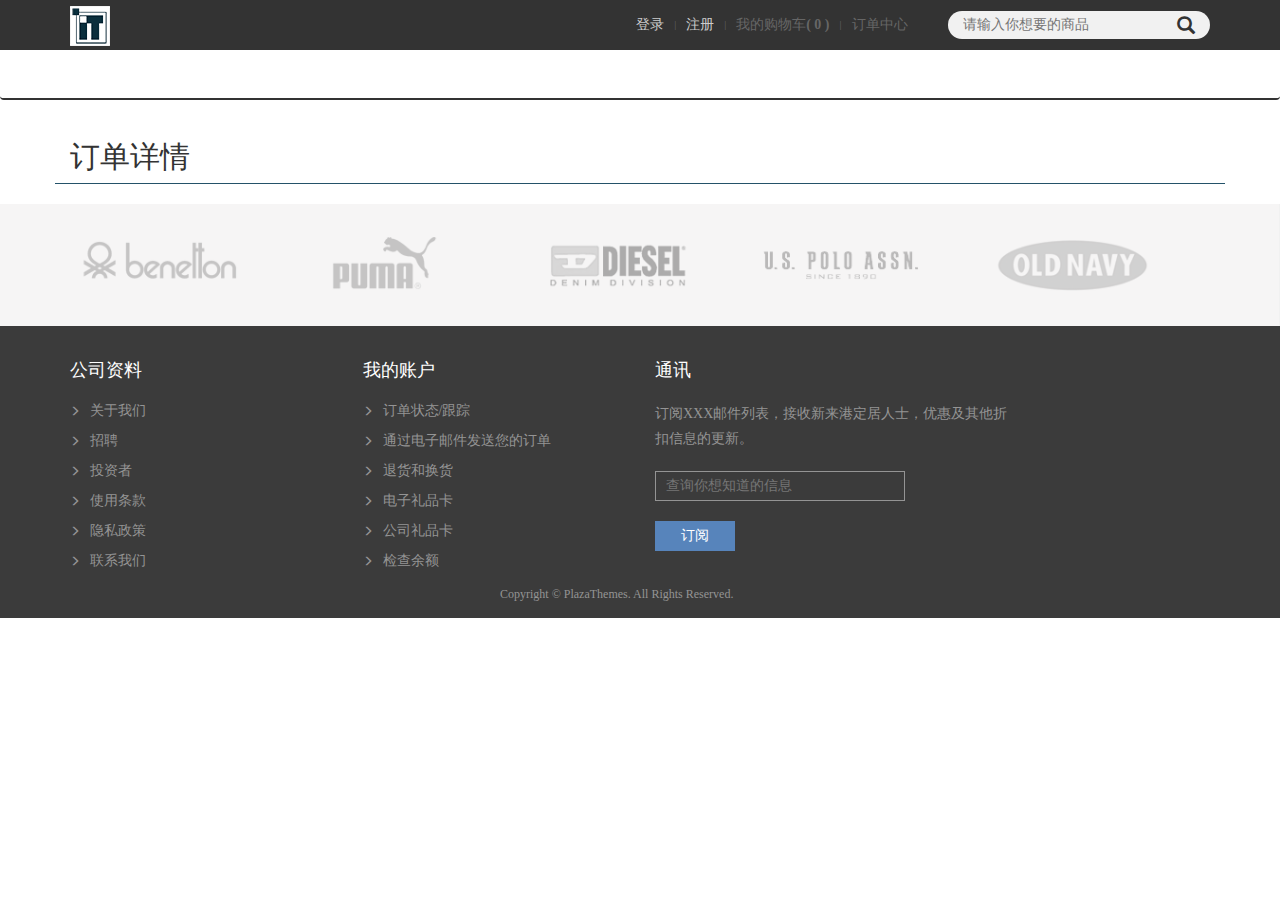
<file: order.html>
<!DOCTYPE html>
<html>
	<head>
		<meta charset="utf-8" />
		<meta http-equiv="X-UA-Compatible" content="IE=edge">
    	<meta name="viewport" content="width=device-width,initial-scale=1.0 user-scalable=no"/>

		<title>订单详情</title>
		<link rel="stylesheet" type="text/css" href="css/reset.css"/>
		<link rel="stylesheet" type="text/css" href="css/bootstrap.min.css"/>
		
		<link rel="stylesheet" type="text/css" href="css/order.css"/>
		<link rel="stylesheet" href="css/public.css" />
	</head>
	<body>
		<header class="header-top">
			<div class="container">
				<div class="row">
					<div class="col-xs-12 col-sm-9 header-nav">
						<div class="header-logo center-block">
							<a href="index.html"><img src="img/public-img/logo.png"/></a>
						</div>
						<div class="header-links">
							<ul class="link center-block">
								<li class="loginSelect"><a href="login.html">登录</a></li>
								<li>|</li>
								<li class="regSelect"><a href="reg.html">注册</a></li>
								<li>|</li>
								<li class="myShopCart">
									<a href="#">我的购物车<b>( 0 )</b></a>
									<ul class="shopCartList">
										<li><a href="#">您的购物车为空</a></li>
									</ul>
								</li>
								<li class="hidden-xs">|</li>
								<li class="hidden-xs language">
									<a href="order.html">订单中心</a>
								</li>
							</ul>
						</div>
					</div>
					<div class="col-xs-12 col-sm-3" id="header-search">
						<input type="text"placeholder="请输入你想要的商品"/>
						<span class="glyphicon glyphicon-search search-btn"></span>
					</div> 	
				</div>
			</div>
		</header>
		<nav class="nav-list navbar navbar-inverse">
			<div class="container-fluid">
					<div class="navbar-header">
			          <button type="button" class="navbar-toggle collapsed center-block" data-toggle="collapse" data-target="#navbar" aria-expanded="false" aria-controls="navbar">
			            <span class="icon-bar"></span>
			            <span class="icon-bar"></span>
			            <span class="icon-bar"></span>
			          </button>
			        </div>
					<div id="navbar" class="collapse navbar-collapse">
						<ul class="nav navbar-nav shopListAll center-block">
						</ul>
					</div>
			</div>
		</nav>
		<section>
			<div class="container">
				<div class="row order-title">
					<div class="col-xs-12"><h2>订单详情</h2></div>
				</div>
				<div class="order-wrap">
					
				</div>
				<!--<div class="row order-id">
					<div class="col-xs-12">订单编号:</div>
				</div>
				<div class="row order-content">
					<div class="col-xs-2 order-img"></div>
					<div class="col-xs-5 order-info"></div>
					<div class="col-xs-3 order-price"></div>
					<div class="col-xs-2 order-time"></div>
				</div>
				<div class="row order-userInfo">
					<div class="col-xs-3 order-user"></div>
					<div class="col-xs-3 order-tel"></div>
					<div class="col-xs-6 order-address"></div>
				</div>-->
			</div>
		</section>
			
		<div class="ad hidden-xs">
			<img src="img/public-img/ad-img.png"/>
		</div>
		<footer>
			<div class="container">
				<div class="row">
					<div class="col-md-3 col-sm-6 col-xs-12 ">
						<ul class="footer-company center-block">
							<h2>公司资料</h2>
							<li><span class="glyphicon glyphicon-menu-right"></span><a href="">关于我们</a></li>
							<li><span class="glyphicon glyphicon-menu-right"></span><a href="">招聘</a></li>
							<li><span class="glyphicon glyphicon-menu-right"></span><a href="">投资者</a></li>
							<li><span class="glyphicon glyphicon-menu-right"></span><a href="">使用条款</a></li>
							<li><span class="glyphicon glyphicon-menu-right"></span><a href="">隐私政策</a></li>
							<li><span class="glyphicon glyphicon-menu-right"></span><a href="">联系我们</a></li>
						</ul>
					</div>
					<div class="col-md-3 col-sm-6 col-xs-12 ">
						<ul class="myAccount center-block">
							<h2>我的账户</h2>
							<li><span class="glyphicon glyphicon-menu-right"></span><a href="">订单状态/跟踪</a></li>
							<li><span class="glyphicon glyphicon-menu-right"></span><a href="">通过电子邮件发送您的订单</a></li>
							<li><span class="glyphicon glyphicon-menu-right"></span><a href="">退货和换货</a></li>
							<li><span class="glyphicon glyphicon-menu-right"></span><a href="">电子礼品卡</a></li>
							<li><span class="glyphicon glyphicon-menu-right"></span><a href="">公司礼品卡</a></li>
							<li><span class="glyphicon glyphicon-menu-right"></span><a href="">检查余额</a></li>
						</ul>
					</div>
					<div class="col-md-4 hidden-sm hidden-xs">
						<div class="communication center-block">
							<h2>通讯</h2>
							<p>订阅XXX邮件列表，接收新来港定居人士，优惠及其他折扣信息的更新。</p>
							<input type="text"id="commInput" placeholder="查询你想知道的信息"/>
							<input type="button"id="commBtn" value="订阅" />
						</div>
					</div>
				</div>
				<div class="row">
					<div class="col-lg-12">
						<span class="center-block footerCopy">Copyright © PlazaThemes. All Rights Reserved.</span>
					</div>
				</div>
			</div>
		</footer>
		<div class="returnTop hidden-xs">
			<span class="glyphicon glyphicon-triangle-top"></span>
		</div>
		
		<script src="js/jquery-1.12.3.min.js" type="text/javascript" charset="utf-8"></script>
		<script src="js/bootstrap.min.js" type="text/javascript" charset="utf-8"></script>
		<script src="js/order.js" type="text/javascript" charset="utf-8"></script>
		<script type="text/javascript" src="js/public.js" ></script>
	</body>
</html>
</file>
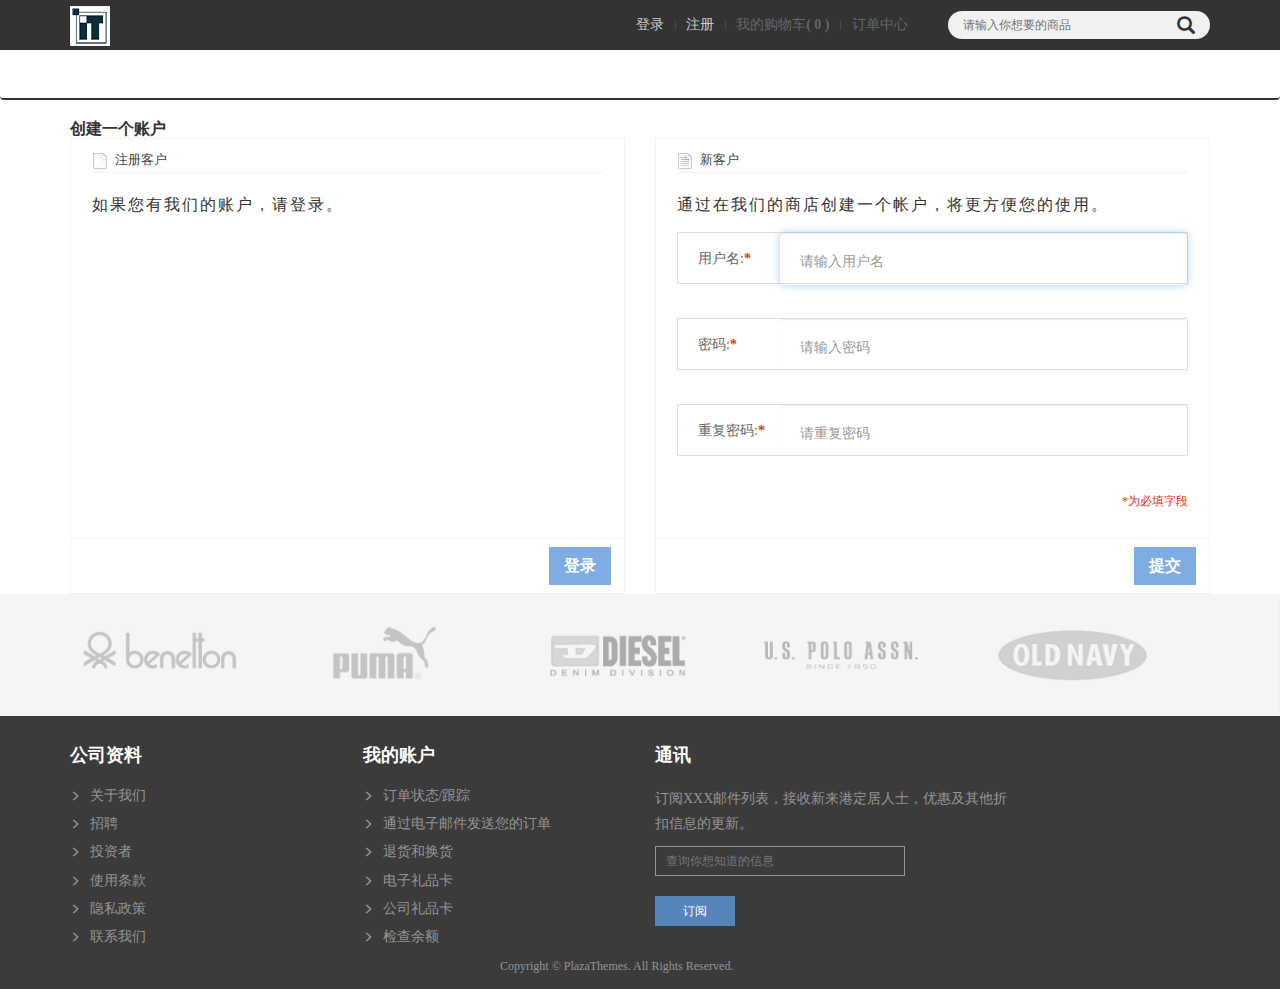
<file: reg.html>
<!DOCTYPE html>
<html>
	<head>
		<meta charset="utf-8" />
		<meta http-equiv="X-UA-Compatible" content="IE=edge">
		<meta name="viewport" content="width=device-width,initial-scale=1.0"/>
		<title>注册</title>
		<link rel="stylesheet" href="css/bootstrap.min.css" />
		<link rel="stylesheet" href="css/reset.css" />
		<link rel="stylesheet" href="css/public.css" />
		<link rel="stylesheet" type="text/css" href="css/login.css"/>
	</head>
	<body>
		<header class="header-top">
			<div class="container">
				<div class="row">
					<div class="col-xs-12 col-sm-9 header-nav">
						<div class="header-logo center-block">
							<a href="index.html"><img src="img/public-img/logo.png"/></a>
						</div>
						<div class="header-links">
							<ul class="link center-block">
								<li class="loginSelect"><a href="login.html">登录</a></li>
								<li>|</li>
								<li class="regSelect"><a href="reg.html">注册</a></li>
								<li>|</li>
								<li class="myShopCart">
									<a href="#">我的购物车<b>( 0 )</b></a>
									<ul class="shopCartList">
										<li><a href="#">您的购物车为空</a></li>
									</ul>
								</li>
								<li class="hidden-xs">|</li>
								<li class="hidden-xs language">
									<a href="order.html">订单中心</a>
								</li>
							</ul>
						</div>
					</div>
					<div class="col-xs-12 col-sm-3" id="header-search">
						<input type="text"placeholder="请输入你想要的商品"/>
						<span class="glyphicon glyphicon-search search-btn"></span>
					</div> 	
				</div>
			</div>
		</header>
		<nav class="nav-list navbar navbar-inverse">
			<div class="container-fluid">
					<div class="navbar-header">
			          <button type="button" class="navbar-toggle collapsed center-block" data-toggle="collapse" data-target="#navbar" aria-expanded="false" aria-controls="navbar">
			            <span class="icon-bar"></span>
			            <span class="icon-bar"></span>
			            <span class="icon-bar"></span>
			          </button>
			        </div>
					<div id="navbar" class="collapse navbar-collapse">
						<ul class="nav navbar-nav shopListAll center-block">
						</ul>
					</div>
			</div>
		</nav>
		<section>
			<div class="container">
				<div class="row">
					<div class="col-lg-12 col-md-12 col-sm-12 col-xs-12">
						<h1 class="login-txt">
							创建一个账户
						</h1>
					</div>
				</div>
				<div class="row">
					<div class="col-lg-6 new-users col-md-6 col-sm-6 col-xs-12">
						<div class="login-content reg-content-left">
							<h2>注册客户</h2>
							<p>
								<font>
									如果您有我们的账户，请登录。
								</font>
							</p>
						</div>
						<div class="login-foot-btn login-bu">
							<a href="login.html">登录</a>
						</div>
					</div>
					<div class="col-lg-6 registered-users col-md-6 col-sm-6 col-xs-12">
						<div class="login-content">
							<h2>新客户</h2>
							<p>
								<font>
									通过在我们的商店创建一个帐户，将更方便您的使用。
								</font>
							</p>
							<form class="form-signin">
								<div class="login-user">
									<p class="textwarp"><i>用户名:<em>*</em></i><input type="text" id="inputUsername" class="form-control" placeholder="请输入用户名" required autofocus></input></p>
									<p class="textRemind">请填写4-20位的英文数字下划线</p>
							        <p class="login-name-success">
							        	用户名正确！
							        </p>
							        <p class="login-name-had">
							        	用户名已存在，请重新输入！
							        </p>
							        <p class="login-name-error">
							        	用户名输入错误，请重新输入！
							        </p>
								</div>
						        <div class="login-psw">
						        	<p class="textwarp"><i>密码:<em>*</em></i><input type="password" id="inputPassword" class="form-control" placeholder="请输入密码" required autofocus></input></p>
							        
							        <p class="textRemind">建议使用字母、数字和符号两种及以上的组合，6-20个字符</p>
							        <!--<label>
							        	密码:
							        	<em>
							        		*
							        	</em>
							        </label>
							        <input type="password" id="inputPassword" class="form-control" placeholder="请输入以字母开头，有字母，数字或下划线组成的6-20位密码" required>-->
							        <p class="login-pass-success">
							        	密码输入正确！
							        </p>
							        <p class="login-pass-error">
							        	密码输入错误，请重新输入！
							        </p>
						        </div>
						        
						        
						        <div class="login-repsw">
						        	<p class="textwarp"><i>重复密码:<em>*</em></i><input type="password" id="inputRePassword" class="form-control" placeholder="请重复密码" required autofocus></input></p>
						        	<p class="textRemind">重复上边密码</p>
						        	<!--<label>
							        	确认密码:
							        	<em>
							        		*
							        	</em>
							        </label>
							        <input type="password" id="inputRePassword" class="form-control" placeholder="请确认输入密码" required>-->
							        <p class="login-repass-success">
							        	密码输入正确！
							        </p>
							        <p class="login-repass-error">
							        	密码输入错误，请重新输入！
							        </p>
						        </div>
						        
						        <span class="login-con">*为必填字段</span>
						        
						    </form>
						</div>
						
						<div class="login-foot-btn login-lo" id="register">
							<a >提交</a>
						</div>
					</div>
					
				</div>
			</div>
		</section>
		<div class="login-success"></div>
		
		
		
		
		
		<div class="ad hidden-xs">
			<img src="img/public-img/ad-img.png"/>
		</div>
		<footer>
			<div class="container">
				<div class="row">
					<div class="col-md-3 col-sm-6 col-xs-12 ">
						<ul class="footer-company center-block">
							<h2>公司资料</h2>
							<li><span class="glyphicon glyphicon-menu-right"></span><a href="">关于我们</a></li>
							<li><span class="glyphicon glyphicon-menu-right"></span><a href="">招聘</a></li>
							<li><span class="glyphicon glyphicon-menu-right"></span><a href="">投资者</a></li>
							<li><span class="glyphicon glyphicon-menu-right"></span><a href="">使用条款</a></li>
							<li><span class="glyphicon glyphicon-menu-right"></span><a href="">隐私政策</a></li>
							<li><span class="glyphicon glyphicon-menu-right"></span><a href="">联系我们</a></li>
						</ul>
					</div>
					<div class="col-md-3 col-sm-6 col-xs-12 ">
						<ul class="myAccount center-block">
							<h2>我的账户</h2>
							<li><span class="glyphicon glyphicon-menu-right"></span><a href="">订单状态/跟踪</a></li>
							<li><span class="glyphicon glyphicon-menu-right"></span><a href="">通过电子邮件发送您的订单</a></li>
							<li><span class="glyphicon glyphicon-menu-right"></span><a href="">退货和换货</a></li>
							<li><span class="glyphicon glyphicon-menu-right"></span><a href="">电子礼品卡</a></li>
							<li><span class="glyphicon glyphicon-menu-right"></span><a href="">公司礼品卡</a></li>
							<li><span class="glyphicon glyphicon-menu-right"></span><a href="">检查余额</a></li>
						</ul>
					</div>
					<div class="col-md-4 hidden-sm hidden-xs">
						<div class="communication center-block">
							<h2>通讯</h2>
							<p>订阅XXX邮件列表，接收新来港定居人士，优惠及其他折扣信息的更新。</p>
							<input type="text"id="commInput" placeholder="查询你想知道的信息"/>
							<input type="button"id="commBtn" value="订阅" />
						</div>
					</div>
				</div>
				<div class="row">
					<div class="col-lg-12">
						<span class="center-block footerCopy">Copyright © PlazaThemes. All Rights Reserved.</span>
					</div>
				</div>
			</div>
		</footer>
		<div class="returnTop hidden-xs">
			<span class="glyphicon glyphicon-triangle-top"></span>
		</div>
		<script type="text/javascript" src="js/jquery-1.12.3.min.js" ></script>
		<script src="js/bootstrap.js" type="text/javascript" charset="utf-8"></script>
		<script type="text/javascript" src="js/public.js" ></script>
		<script src="js/reg.js" type="text/javascript" charset="utf-8"></script>
	</body>
</html>
</file>
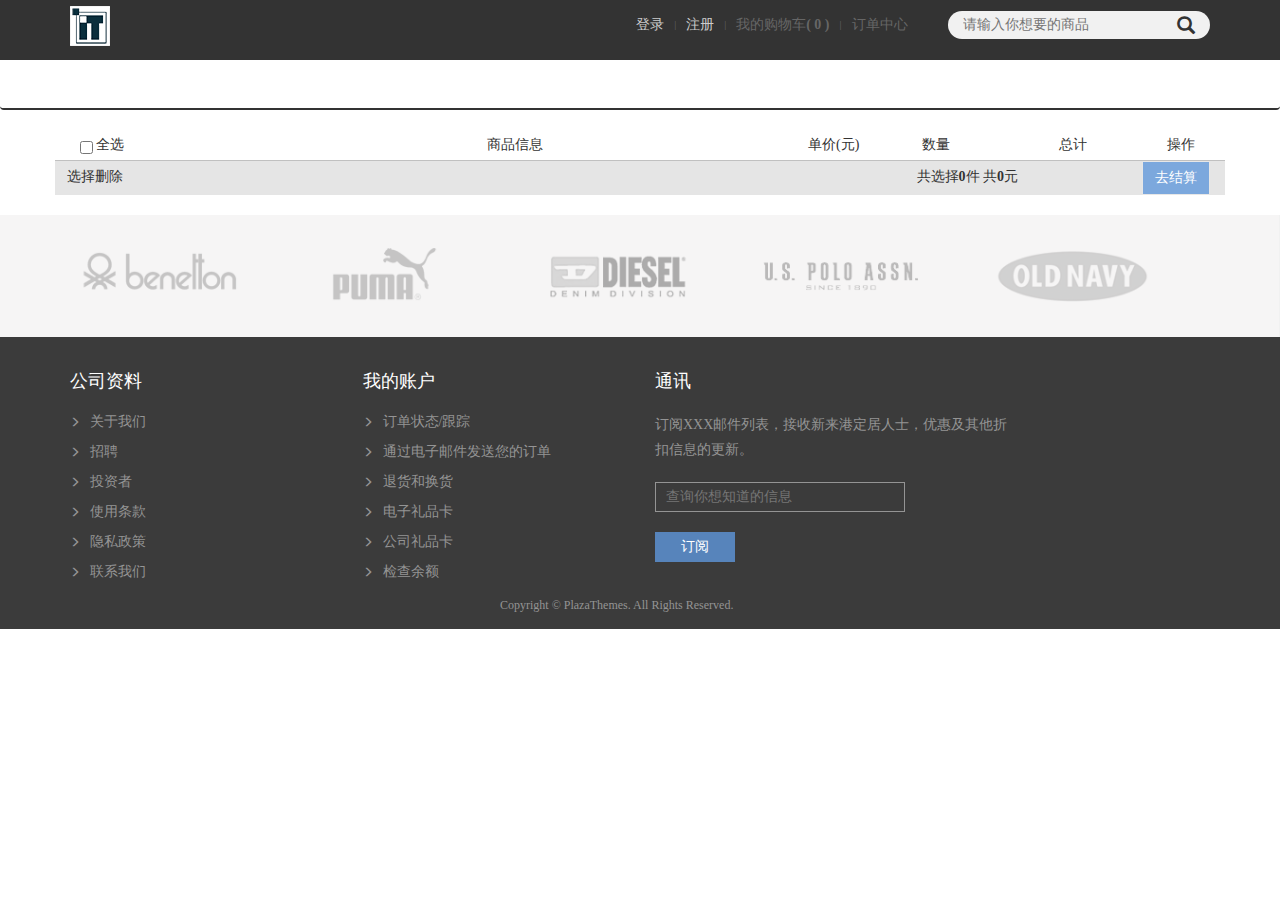
<file: shop.html>
<!DOCTYPE html>
<html>
	<head>
		<meta charset="utf-8" />
		<meta http-equiv="X-UA-Compatible" content="IE=edge">
    	<meta name="viewport" content="width=device-width,initial-scale=1.0 user-scalable=no"/>

		<title>购物车</title>
		<link rel="stylesheet" type="text/css" href="css/reset.css"/>
		<link rel="stylesheet" type="text/css" href="css/bootstrap.min.css"/>
		<link rel="stylesheet" type="text/css" href="css/shop.css"/>
		<link rel="stylesheet" href="css/public.css" />
	</head>
	<body>
		<header class="header-top">
			<div class="container">
				<div class="row">
					<div class="col-xs-12 col-sm-9 header-nav">
						<div class="header-logo center-block">
							<a href="index.html"><img src="img/public-img/logo.png"/></a>
						</div>
						<div class="header-links">
							<ul class="link center-block">
								<li class="loginSelect"><a href="login.html">登录</a></li>
								<li>|</li>
								<li class="regSelect"><a href="reg.html">注册</a></li>
								<li>|</li>
								<li class="myShopCart">
									<a href="#">我的购物车<b>( 0 )</b></a>
									<ul class="shopCartList">
										<li><a href="#">您的购物车为空</a></li>
									</ul>
								</li>
								<li class="hidden-xs">|</li>
								<li class="hidden-xs language">
									<a href="order.html">订单中心</a>
								</li>
							</ul>
						</div>
					</div>
					<div class="col-xs-12 col-sm-3" id="header-search">
						<input type="text"placeholder="请输入你想要的商品"/>
						<span class="glyphicon glyphicon-search search-btn"></span>
					</div> 	
				</div>
			</div>
		</header>
		<nav class="nav-list navbar navbar-inverse">
			<div class="container-fluid">
					<div class="navbar-header">
			          <button type="button" class="navbar-toggle collapsed center-block" data-toggle="collapse" data-target="#navbar" aria-expanded="false" aria-controls="navbar">
			            <span class="icon-bar"></span>
			            <span class="icon-bar"></span>
			            <span class="icon-bar"></span>
			          </button>
			        </div>
					<div id="navbar" class="collapse navbar-collapse">
						<ul class="nav navbar-nav shopListAll center-block">
						</ul>
					</div>
			</div>
		</nav>
		
		<section>
			
			<div class="container">
				<div class="row">
					<!--<h2><span class="color1">我</span>
					<span class="color2">的</span>
					<span class="color3">购</span>
					<span class="color4">物</span>
					<span class="color5">车</span></h2>-->
					<div class="col-xs-12 shop-title-wrap">
						<div class="shop-title">
							<div class="shop-select">
								<input type="checkbox" name="selectAll" id="selectAll" value="all" />全选
							</div>
							<div class="shop-info">
								商品信息
							</div>
							<div class="shop-price hidden-xs">
								单价(元)
							</div>
							<div class="shop-num hidden-xs">
								数量
							</div>
							<div class="shop-tota hidden-xs">
								总计
							</div>
							<div class="shop-control">
								操作
							</div>
						</div>
					</div>
				</div>
				<div class="shop-list-wrap">
				</div>
					
				<div class="row shop-bottom-nav">
					<div class="col-xs-3 col-md-2 shop-selectDel">选择删除</div>
					<div class="col-xs-5 col-md-8 col-xs-offset-1 col-sm-offset-0 shop-allNum">共选择<em>0</em>件 共<em>0</em>元</div>
					<div class="col-xs-3 col-md-2 col-sm-offset-1 col-md-offset-0   shop-close"><span class="shop-close-btn">去结算</span></div>
				</div>	
					
			</div>
			
		</section>
		<div class="ad hidden-xs">
			<img src="img/public-img/ad-img.png"/>
		</div>
		<footer>
			<div class="container">
				<div class="row">
					<div class="col-md-3 col-sm-6 col-xs-12 ">
						<ul class="footer-company center-block">
							<h2>公司资料</h2>
							<li><span class="glyphicon glyphicon-menu-right"></span><a href="">关于我们</a></li>
							<li><span class="glyphicon glyphicon-menu-right"></span><a href="">招聘</a></li>
							<li><span class="glyphicon glyphicon-menu-right"></span><a href="">投资者</a></li>
							<li><span class="glyphicon glyphicon-menu-right"></span><a href="">使用条款</a></li>
							<li><span class="glyphicon glyphicon-menu-right"></span><a href="">隐私政策</a></li>
							<li><span class="glyphicon glyphicon-menu-right"></span><a href="">联系我们</a></li>
						</ul>
					</div>
					<div class="col-md-3 col-sm-6 col-xs-12 ">
						<ul class="myAccount center-block">
							<h2>我的账户</h2>
							<li><span class="glyphicon glyphicon-menu-right"></span><a href="">订单状态/跟踪</a></li>
							<li><span class="glyphicon glyphicon-menu-right"></span><a href="">通过电子邮件发送您的订单</a></li>
							<li><span class="glyphicon glyphicon-menu-right"></span><a href="">退货和换货</a></li>
							<li><span class="glyphicon glyphicon-menu-right"></span><a href="">电子礼品卡</a></li>
							<li><span class="glyphicon glyphicon-menu-right"></span><a href="">公司礼品卡</a></li>
							<li><span class="glyphicon glyphicon-menu-right"></span><a href="">检查余额</a></li>
						</ul>
					</div>
					<div class="col-md-4 hidden-sm hidden-xs">
						<div class="communication center-block">
							<h2>通讯</h2>
							<p>订阅XXX邮件列表，接收新来港定居人士，优惠及其他折扣信息的更新。</p>
							<input type="text"id="commInput" placeholder="查询你想知道的信息"/>
							<input type="button"id="commBtn" value="订阅" />
						</div>
					</div>
				</div>
				<div class="row">
					<div class="col-lg-12">
						<span class="center-block footerCopy">Copyright © PlazaThemes. All Rights Reserved.</span>
					</div>
				</div>
			</div>
		</footer>
		<div class="returnTop hidden-xs">
			<span class="glyphicon glyphicon-triangle-top"></span>
		</div>
		
		<script type="text/javascript" src="js/jquery-1.12.3.min.js" ></script>
		<script type="text/javascript" src="js/bootstrap.js" ></script>
		<script type="text/javascript" src="js/public.js" ></script>
		<script src="js/shop.js" type="text/javascript" charset="utf-8"></script>
	</body>
</html>
</file>
<file: css/public.css>
body{
	font-family: "微软雅黑";
}
.header-top{
	width: 100%;
	background-color: #333;
}
.header-nav .header-logo{
	margin-top: 6px;
	float: left;
}
.header-nav .header-links{
	float: right;
}
.header-links .link{
	background: #333;
	height: 50px;
}
.header-links .link>li{
	float: left;
	color: #666;
	line-height: 50px;
	font-size: 10px;
	text-align: center;
}
.header-links .link>li>a{
	display: block;
	width: 100%;
	height: 100%;
	color: #666;
	font-size: 14px;
	padding: 0 10px;
}
.header-links .link .loginSelect>a,.header-links .link .regSelect>a{
	color: #ccc;
}
.header-links .link>li:hover>a{
	background: #444;
	color: #ccc;
}
.myShopCart{
	position: relative;
}
.shopCartList{
	position: absolute;
	left: -40px;
	top: 50px;
	width: 300%;
	padding: 5px 5px;
	background-color: #fff;
	font-size: 14px;
	z-index: 555;
	line-height: 30px;
	border: 1px solid #ccc;
	display: none;
}
.shopCartList a{
	color: #333;
}

.myShopCart:hover .shopCartList{
	display: block;
}
.myShopCart a:hover {
	/*background: #515151;*/
}
.language{
	position: relative;
}
.languageChange{
	position: absolute;
	left: -13px;
	top: 50px;
	line-height: 30px;
	z-index: 555;
	display: none;
}
.languageChange>li{
	background: #444;
	text-align: center;
}
.languageChange a{
	padding: 2px 15px;
	display: block;
	font-size: 14px;
	color: #ccc;
}
.languageChange a:hover{
	background-color: #515151;
}
.language:hover>.languageChange{
	display: block;
}
/*搜索框*/
#header-search{
	position: relative;
	margin-top: 11px;
}
#header-search input{
	width: 100%;
	height: 28px;
	padding: 0 30px 0 15px;
	border: none;
	outline: none;
	border-radius: 20px;
	background: #f1f1f1;
	color: #333;
}
#header-search .search-btn{
	position: absolute;
	right: 30px;
	top: 5px;
	font-size: 18px;
	color: #333;
	cursor: pointer;
}
/*分类*/
.navbar-inverse{
	width: 100%;
	background-color:#fff;
	border: none;
	border-bottom: 2px solid #333;
}
/*清除框架中的原样式*/
.navbar-nav>li>a{
	padding-top: 0;
	padding-bottom: 0;
	line-height: 0;
}
.shopListAll{
	width: 900px;
	margin-top: 20px;
}
.shopListAll>li{
	float: left;
	font-size: 16px;
	margin-right: 10px;
	margin-bottom: 20px;
	text-align: center;
}
.shopListAll>li:last-child{
	margin-right: 0;
}
.shopListAll>li>a{
	display: block;
	width: 80px;
	height: 30px;
	/*background-color: #333;*/
	color: #333 !important;
	line-height: 30px;
}
.shopListAll>li:hover>a{
	background-color: #515151 !important;
	color: #fff !important;
}
.nav-list .container-fluid{
	width: 100%;
	padding-left: 0;
	padding-right: 0;
}
.nav-list .container-fluid .row{
	margin-right: 0;
	margin-left: 0;
}
.nav-list .container-fluid .navbar-header{
	background-color: #6198db;
}
.navbar-inverse .navbar-toggle{
	border-color: #fff;
	float: none;
	display: none;
}
.navbar-toggle:hover{
	background-color: ;
}
/*广告位*/
.ad{
	width: 100%;
	background: #f6f5f5;
	text-align: center;
}
.ad img{
	width: 100%;
}
/*页脚*/
footer{
	width: 100%;
	background: #3b3b3b;
	padding: 15px 0;
}
.footer-company,.myAccount,.communication{
	margin: 15px 0;
}
.footer-company h2,.myAccount h2,.communication h2{
	font-size: 18px;
	color: #fff;
	margin-bottom: 20px;
}
.footer-company li,.myAccount li{
	margin-bottom: 10px;
}
.footer-company li span,.myAccount li span{
	font-size: 10px;
	margin-right: 10px;
	color: #949494;
}
.footer-company li a,.myAccount li a{
	font-size: 14px;
	color: #949494;
}
.footer-company li:hover span,.myAccount li:hover span{
	color: #5f97dc;
}
.footer-company li:hover a,.myAccount li:hover a{
	color: #5f97dc;
}
.communication{
	font-size: 14px;
	color: #949494;
	line-height: 25px;
}
.communication #commInput{
	width: 250px;
	height: 30px;
	border: 1px solid #949494;
	outline: none;
	background: #3b3b3b;
	margin-top: 10px;
	margin-bottom: 20px;
	padding-left: 10px;
	color: #fff;
}
.communication #commBtn{
	display: block;
	border: none;
	background-color: rgba(95,151,220,.8);
	text-align: center;
	color: #fff;
	width: 80px;
	height: 30px;
	line-height: 30px;
}
.communication #commBtn:hover{
	background-color: #6198DB;
}
.footerCopy{
	color: #949494;
	font-size: 12px;
	width: 280px;
}
@media only screen and (min-width: 768px) {
	.shopListAll{
		width: 550px;
	}
	.shopListAll>li{
		width: 100px;
		height: 30px;
		margin-bottom: 15px;
	}
	.shopListAll>li a{
		width: 100px;
	}
	.myAccount{
		border-right:none;
	}
	.regSelect:hover .user{
		display: block;
	}
}
@media only screen and (max-width:767px) {
	.nav-list{
		border-bottom: none;
	}
	.header-nav .header-logo{
		float: none;
		margin-top:20px;
		width: 40px;
	}
	.header-nav .header-links{
		float: none;
		margin-top: 10px;
	}
	#header-search{
		margin-bottom: 20px;
	}
	.header-links>.link{
		width: 220px;
	}
	.nav-list .navbar-header,#navbar{
		margin-left: 0;
		margin-right: 0;
	}
	.navbar-inverse .navbar-toggle{
		display: block;
	}
	.shopListAll{
		width: 100%;
		margin-top: 1px;
		margin-bottom: 0px;
		border-bottom: none;
	}
	.shopListAll li{
		width: 100%;
		text-align: left;
		margin-bottom: 2px;
		background-color: #6198DB;
	}
	.shopListAll li a{
		width: 100%;
		color: #fff !important;
	}
	.shopCartList{
		display: none!important;
	}
	.footer-company{
		border-right:none;
	}
	.footer-company,.myAccount{
		margin-left: 30px;
	}
}
.returnTop{
	position: fixed;
	right: 20px;
	bottom: 20px;
	width: 50px;
	height: 50px;
	color: #fff;
	text-align: center;
	font-size: 16px;
	background-color: #333;
	line-height: 50px;
	display: none;
	cursor: pointer;
}
.shopCartList li{
	position: relative;
	overflow: hidden;
}
.shopCartList li:not(:last-child){
	padding-bottom: 10px;
	border-bottom: 1px solid silver;
}
.shopCartList li:last-child{
	margin-top: 10px;
}
.shopCartList li div{
	float: left;
}
.shopCartList li .shopCarImg{
	width: 20%;
	
}
.shopCartList li .shopCarImg img{
	width: 100%;
	
}
.shopCartList li .shopCarInfo{
	width: 50%;
	margin-left: 5%;
	box-sizing: border-box;
	-webkit-box-sizing: border-box;
	font-size: 12px;
	white-space: nowrap;
	/*line-height: 30px;*/
	overflow: hidden;
	text-overflow: ellipsis;
	
}
.shopCartList li .shopCarPric{
	width: 22%;
	margin-right: 3%;
	text-align: right;
	font-size: 12px;
}
.shopCartList li .shopCarPric span{
	color: #AC2925;
	font-weight: 800;
}
.shopCartList li .shopCarCon{
	position: absolute;
	right: 3%;
	bottom: 5%;
	cursor: pointer;
}
.shopCartList li .shopCarBtn{
	float: right;
	width: auto;
	height: auto;
	background-color: ;
	line-height: 1em;
	padding: 7px 10px;
	font-size: 12px;
}
.shopCartList li .shopCartNum{
	position: absolute;
	bottom: 5%;
	left: 75%;
	font-size: 12px;
}
.shopCartList li .shopCartNull:hover{
	background: none;
}



/*退出按钮*/
.regSelect{
	position: relative;
}

.user{
	position: absolute;
	left: 0;
	display: block;
	width: 100%;
	background: #fff;
	border: 1px solid #ccc;
	z-index: 3;
	display: none;
	cursor: pointer;
}
.user .SignOut,.user a{
	display: block;
	line-height: 35px;
	color: #333;
}
</file>
<file: css/index.css>
.indexBanner{
	width: 100%;
}
.indexBanner h1{
	font-size: 50px;
	text-align: center;
	line-height: 200px;
}
.sm-ad{
	overflow: hidden;
	position: relative;
}
.sm-ad img{
	width: 100%;
	cursor: pointer;
}
.sm-ad span{
	position: absolute;
	left: -338px;
	top: -35px;
	width: 200%;
	height: 10px;
	background:linear-gradient(to top,rgba(255,255,255,.3),rgba(255,255,255,0));
	transform: rotateZ(-45deg);
}
.sm-ad:hover span{
	left: 0;
	top: 230px;
	transition: all .5s linear;
}
.indexContent{
	width: 100%;
}
.indexContent .row{
	margin-right: 0;
	margin-left: 0;
}
/*内容标题*/
.contTit{
	width: 100%;
	overflow: hidden;
	margin: 20px 0;
}
.contTit span{
	float: left;
	width: 40%;
	height: 2px;
	background: #333;
	margin-top: 14px;
}
.contTit h1{
	width: 20%;
	float: left;
	height: 30px;
	background: #fff;
	font-size: 22px;
	text-align: center;
}
.indexContent .container .row .col-md-4{
	margin-bottom: 20px;
	overflow: hidden;
}
.contImg{
	position: relative;
	overflow: hidden;
}
.contImg img{
	width: 100%;
	cursor: pointer;
}
/*移动端商品详情*/
.mobileMessage{
	font-size: 14px;
	text-align: center;
}
.mobileMessage>p:first-child{
	width: 150px;
	overflow: hidden;
	text-overflow: ellipsis;
	white-space: nowrap;
	margin: 10px auto;
}
.mobileMessage>p:nth-child(2){
	width: 250px;
	overflow: hidden;
	text-overflow: ellipsis;
	white-space: nowrap;
	margin: 0px auto;
}
.priceAndBtn{
	overflow: hidden;
}
.priceAndBtn span{
	float: left;
	height: 30px;
	line-height: 30px;
	margin: 10px 0 0 10px;
	font-size: 16px;
	font-weight: bold;
	color: #6198DB;
}
.priceAndBtn>a{
	float: right;
	width: 100px;
	height: 30px;
	text-align: center;
	color: #fff;
	background-color: rgba(95,151,220,.8);
	line-height: 30px;
	font-size: 12px;
	margin: 10px 0 0 0;
}
.priceAndBtn>a:hover{
	background-color: #6198DB;
}
.leftCover,.rightCover{
	width: 100%;
	height: 100%;
	background-color: rgba(0,0,0,.6);
	position: absolute;
	left: -100%;
	top: 0;
	transition: all .2s linear;
	cursor: pointer;
}
.rightCover{
	left: 100%;
}
.contImg:hover .leftCover{
	left:-50%;
}
.contImg:hover .rightCover{
	left:50%;
}
.shopMessage{
	position: absolute;
	left: 0;
	top: 0;
	width: 100%;
	height: 100%;
	z-index: 5;
	display: none;
}
.shopMessage a{
	color: #fff;
}
.shopName{
	width: 170px;
	font-size: 16px;
	white-space: nowrap;
	overflow: hidden;
	text-overflow: ellipsis;
	margin: 40% auto 10px;
	text-align: center;	
}
.shopItem{
	width: 240px;
	margin: 0 auto;
	text-align: center;	
}
.contImg:hover .shopMessage{
	display: block;
}
.big-ad{
	margin: 20px 0;
	overflow: hidden;
}
.big-ad img{
	width: 100%;
}
.big-ad span{
	position: absolute;
	left: -546px;
	top: -35px;
	width: 200%;
	height: 10px;
	background:linear-gradient(to top,rgba(255,255,255,.3),rgba(255,255,255,0));
	transform: rotateZ(-45deg);
}
.big-ad:hover span{
	left: 0;
	top: 280px;
	transition: all .5s linear;
}


/*轮播*/
.indexBanner{
	width: 100%;
	overflow: hidden;
	position: relative;
}
#banner{
	width: 10000px;
	position: absolute;
}
#banner li{
	float: left;
}
#banner li img{
	/*width: 100%;*/
}
.leftBtn,.rightBtn{
	width: 50px;
	height: 50px;
	border-radius: 50%;
	text-align: center;
	position: absolute;
	line-height: 50px;
	top:46%;
	background: rgba(0,0,0,.6);
	cursor: pointer;
	color: #fff;
	font-size: 16px;
}
.leftBtn{
	left: 20px;
}
.rightBtn{
	right:20px;
}
.leftBtn:hover,.rightBtn:hover{
	background:rgba(0,0,0,.8) ;
}
#circle{
	width: 100px;
	height: 10px;
	position: relative;
	margin: 0 auto;
	top: 86%;
}
#circle>li{
	float: left;
	width: 10px;
	height: 10px;
	border-radius: 50%;
	background: gray;
	margin-right: 10px;
	cursor: pointer;
}
#circle .circleCurrent{
	background: orange;
}
@media only screen and (min-width:768px) and (max-width:992px){
	.indexContent .container .row>div>div:nth-child(4){
		display: none;
	}
}
@media only screen and (max-width: 768px) {
	.leftBtn,.rightBtn{
		display: none;
	}
}
@media only screen and (max-width: 500px) {
	.indexBanner{
		min-height: 180px;
	}
	.indexBanner img{
		height: 180px;
	}
	
}
.contImg .shopSuccess{
	position: absolute;
	bottom: 0;
	left: 0;
	width: 100% !important;
	height: 10%;
	text-align: center;
	line-height: 255%;
	background-color: #dff0d8;
	z-index: 10;
	display: none;
}
@media only screen and (max-width:767px ) and (min-width:540px ){
	.contImg .shopSuccess{
		position: absolute;
		bottom: 0;
		left: 0;
		width: 100%;
		height: 6%;
		text-align: center;
		line-height: 255%;
		background-color: #dff0d8;
		z-index: 10;
	}
}
@media only screen and (max-width:540px ) and (min-width:320px ){
	.contImg .shopSuccess{
		position: absolute;
		bottom: 0;
		left: 0;
		width: 100%;
		height: 10%;
		text-align: center;
		line-height: 200%;
		background-color: #dff0d8;
		z-index: 10;
	}
}
@media only screen and (max-width:320px ){
	.contImg .shopSuccess{
		position: absolute;
		bottom: 0;
		left: 0;
		width: 100%;
		height: 12%;
		text-align: center;
		line-height: 150%;
		background-color: #dff0d8;
		z-index: 10;
	}
}
</file>
<file: css/address.css>
.Common{
	clear: both;
    padding: 5px 0px;
    color: #6696b7;
    font-size: 14px;
    text-align: left;
}
.AddaddressBtn{
	font-style: normal;
	float: right;	
	cursor: pointer;
}
.AddaddressBtn:hover{
	text-decoration: underline;
}
/*
 * 弹出填写信息
 */
@media screen and (max-width: 768px) {
	.Money>a{
		width: 100px !important;
	}
	.Addaddress{
		min-width: 250px !important;
	}
	#AddaddressFrom p{
		line-height: 25px !important;
	}
	#AddaddressFrom p>i{
		display: block;
		width: 100% !important;
		text-align: left !important;
	}
	#AddaddressFrom p>input{
		margin-left: 0 !important;
		width: 95%;
	}	
	#AddaddressFrom p>a{
		width: 45px !important;
		height: 30px  !important;
		line-height: 30px !important;
		/*margin: 0 auto !important;*/
	}
	#AddaddressFrom p>a:nth-child(1){
		float: left;
	}
	
}
@media screen and (min-width: 768px ) {
	.addressRemove{
		text-align: right;
		float: left;
		/*padding-right: 5px;*/
		width: 50%;
		
	}
	.default{
		float: right;
		text-align: left;
		width: 50%;
		/*padding-left: 5px;*/
	}
	
}
.Addaddress{
	position: fixed;
	left: 50%;
	top: 100px;
	transform: translateX(-50%) ;
	-webkit-transform: translateX(-50%);
	overflow: hidden;
	border-radius: 10px;
	border: 1px solid #ccc;
	background: #fff;
	overflow: auto;
	z-index: 3;
	display: none;
	
}
#AddaddressFrom p{
	/*height: 50px;*/
	width: 100%;
	line-height: 50px;
	/*border-bottom: 1px solid #ccc;*/
	margin-top: 5px;
	overflow: hidden;
	padding: 0 20px;
	box-sizing: border-box;
	-webkit-box-sizing: border-box;
}
#AddaddressFrom p:last-child{
	margin-bottom: 30px;
}
#AddaddressFrom p:nth-child(1){
	margin-top: 20px;
}
#AddaddressFrom p>i{
	text-align: right;
    font-size: 13px;
    font-weight: bold;
    color: #666;
    font-style: normal;
    width: 70px;
    float: left;
}
#AddaddressFrom p>input{
	outline: none;
	border: 1px solid #ccc;
	line-height: 18px;
    vertical-align: middle;
    padding: 5px;
    margin-left: 10px;
}
#AddaddressFrom p>a{
	width: 80px;
	text-align: center;
	height: 40px;
	border-radius: 5px;
	cursor: pointer;
	display: block;
	float: left;
	line-height: 40px;
	margin-top: 5px;
	position: relative;
	left: 31%;
	transform: translateX(-50%);
	-webkit-transform: translateX(-50%);
	
}
#AddaddressFrom p>a:nth-child(2){
	background: rgb(227,20,54);
	color: #fff;
	margin-left: 10px;
}
#AddaddressFrom p>a:nth-child(1){
	background: rgb(45,171,31);
	color: #fff;
	margin-right: 10px;
}


/*
 * 样式
 */
.userContent{
	width: 100%;
    border-collapse: collapse;
    border-spacing: 0;
    margin-bottom: 30px;
}
table tr th{
	padding: 5px;
    text-align: center;
    vertical-align: middle;
    height: 20px;
    font-size: 12px;
    border: 1px solid #bbb;
    color: #666;
    font-weight: normal;
}
.userContent tr th:nth-child(1){width: 22%;}
.userContent tr th:nth-child(2){width: 10%;}
.userContent tr th:nth-child(3){width: 27%;}
.userContent tr th:nth-child(4){width: 27%;}
.userContent tr th:nth-child(5){width: 24%;}
table tr th i{
	float: left;
	text-align: center;
	font-style: normal;
}
.addressRemove{
	color: #6393b4;
    font-size: 12px;
    text-align: center;
    cursor: pointer;
    width: 100%;
    margin: 0 auto;
    line-height: 25px;
    
}
.default{
	text-align: center;
	display: block;
	line-height: 25px;
	width: 100%;
	text-align: center;
}

.addressRemove:hover{
	text-decoration: underline;
}
.addActive{
	background: #eee !important;
}
.Money{
	margin: 20px 0;
	overflow: hidden;
}
.Money>span{
	float: left;
    text-align: center;
    line-height: 50px;
    font-size: 15px;
    color: #666;
}
.Money>span>i{
	font-weight: bold;
	font-size: 16px;
}

.Money>a{
	float: right;
    width: 140px;
    background: rgba(97,152,219,.8);
    text-align: center;
    line-height: 50px;
    color: #fff;
    font-size: 18px;
    font-weight: bold;
}
.Money>a:hover{
	background: rgba(97,152,219,1);
}
.divaaa>div{
	border: 1px solid #ccc;
	text-align: center;
	line-height: 30px;
}
</file>
<file: css/detail.css>
.details{
	float: left;
	overflow: hidden;
}
.details-top{
	overflow: hidden;
	padding: 30px 30px 30px 30px;
	box-sizing: border-box;
	-webkit-box-sizing: border-box;
	overflow: hidden;
}

.details-top-lf{
	width: 100%;
	padding: 20px;
	box-sizing: border-box;
	-webkit-box-sizing: border-box;
	overflow: hidden;
}
.details-img{
	float: left;
	width: 100%;
}
.details-img>img{
	width: 100%;
	
}
.details-top-rt{
	overflow: hidden;
	width: 100%;
	float: left;
	padding: 20px;
	box-sizing: border-box;
	-webkit-box-sizing: border-box;
}
.details-tlt{
	font-size: 20px;
	font-weight: bold;
	padding: 0px 0px;
    color: #333;
    line-height: 26px;
    float: left;
    width: 100%;
}
.Price{
	float: left;
    width: 100%;
    margin-top: 15px;
}
.Price>i{
	font-size: 12px;
    line-height: 18px;
    color: rgb(153,153,153);
    font-style: normal;
}
.details-Price{
	color: rgb(16,131,255);
    font-size: 18px;
    font-style: normal;
}
.express{
	float: left;
    width: 100%;
    margin-top: 20px;
}
.express>em{
    font-style: normal;
    font-size: 12px;
    color: rgb(153,153,153);
    float: left;
    line-height: 28px;
}
.express>i{
	height: 18px;
	float: left;
}
.express i:nth-child(1){
	width: 15px;
	background: url(../img/detail/yunf.png) no-repeat;
	background-size: 95%;
	margin-top: 7px;
	margin-left: 40px;
}
.express i:nth-child(3){
	width: 15px;
	background: url(../img/detail/zhengp.png) no-repeat;
	background-size: 80%;
	margin-top: 7px;
	margin-left: 5px;
}
.detailsNum{
	float: left;
    width: 100%;
    margin-top: 20px;
    
}
.detailsNum>i{
	font-size: 12px;
    line-height: 18px;
    color: rgb(153,153,153);
    font-style: normal;
    float: left;
    margin-right: 10px;
}
.detailsNum>em{
	width: 13px;
    height: 13px;
    color: black;
    text-align: center;
    border: 1px solid black;
    font-style: normal;
    float: left;
    outline: none;
    line-height: 9px;
    border-radius: 3px;
    cursor: pointer;
    -webkit-user-select: none;
    
}
.detailsNum>input{
	float: left;
	margin: 0 7px;
	margin-top: -5px;
    width: 52px;
    height: 24px;
    display: inline-block;
    line-height: 24px;
    vertical-align: middle;
    color: #666;
    font-size: 13px;
    border: none;
    background: white;
    text-align: center;
    border: 1px solid rgb(238,238,238);
}
.buyALL{
	background: #333;
    width: 100%;
    float: left;
    height: 42px;
    line-height: 42px;
    border: none;
    font-size: 18px;
    text-align: center;
    font-weight: bold;
    color: #fff;
    margin-top: 30px;
}
.buyALL:hover{
	color: #fff;
}
.Shopping{
	width: 100%;
    float: left;
    height: 32px;
    margin-top: 10px;
}
.Shopping>a{
	display: inline-block;
    width: 46%;
    height: 32px;
    text-align: center;
    vertical-align: middle;
    color: black;
    line-height: 32px;
    font-size: 13px;
    border: 1px solid black;
    /*padding-left:30px;*/
    background-color: #fff;
    float: left; 
}
@media screen and (min-width:1200px ) {
	.Shopping>a:nth-child(1){background: url(../img/detail/gwc.png) no-repeat;}
	.Shopping>a:nth-child(2){background: url(../img/detail/fx.png) no-repeat;}
}
.Shopping>a:nth-child(1){
	/*margin-right: 16px;*/
	/*background: url(../img/detail/gwc.png) no-repeat;*/
    background-size: 15px;
    background-position: 18px 8px;
   	float: left;
    
}
.Shopping>a:nth-child(2){
	float: right;
	/*background: url(../img/detail/fx.png) no-repeat;*/
    background-size: 13px;
    background-position: 38px 8px;
    
}


.details-cot{
	overflow: hidden;
	padding: 0 20px 20px 20px;
	box-sizing: border-box;
	-webkit-box-sizing: border-box;
}
.details-desc{
	font-size: 16px;
	margin-top: 20px;
	line-height: 25px;
	text-align: center;
	width: 100%;
	float: left;
	
}
.introduce{
	height: 24px;
	width: 100%;
	float: left;
	color: rgb(38,38,38);
	padding-left: 25px;
}
.introduce:nth-child(1){
	margin-top: 20px;
	background: url(../img/detail/spjs.png) no-repeat;
	background-size: 18px;
	font-size: 16px;
}
.introduce:nth-child(3){
	font-size: 16px;
	margin-top: 20px;
	background: url(../img/detail/gwzn.png) no-repeat;
	background-size: 18px;
}
.guide{
	color: rgb(51,51,51);
	font-size: 12px;
	float: left;
	margin-top: 20px;

	width: 100%;
	line-height: 20px;
}
.guide:nth-child(7){
	margin-bottom: 15px;
}
/*
 * 猜你喜欢
 */
.youLike{
	width: 100%;
	float: right;
	overflow: hidden;
	min-width: 200px;
	padding: 20px;
	box-sizing: border-box;
	-webkit-box-sizing: border-box;
}
.youLike-tlt{
	font-weight: bold;
	font-size: 14px;
	margin-bottom: 10px;
}
@media screen and (max-width: 992px) {
	.youLike{
		width: 100%;
		overflow: hidden;

	}
	.youLike>a{
		width: 50% !important;
		float: left !important;
		padding: 10px 10px 0 10px;
		box-sizing: border-box;
		-webkit-box-sizing: border-box;
	}
	.youLike>a>p{
		width: 100%;
		overflow: hidden;
		text-overflow: ellipsis;
		white-space: nowrap !important;
	}
}
.youLike>a{
	/*height: 350px;*/
	width: 100%;
	overflow: hidden;
	float: left;
}
.youLike>a>img{
	width: 100%;
	height: auto;
	float: left;
}
.youLike>a>p{
	font-size: 12px;
		margin: 10px 0;
		float: left;
	color: rgb(51,51,51);
	line-height: 18px;
	width: 100%;
	text-align: left;
}
.youLike>a>span{
    float: left;
    height: 24px;
    color: #3193F3;
    font-size: 14px;
    width: 100%;
	text-align: left;
	margin-bottom: 15px;
}

/*图片移动*/
@media screen and (max-width: 992px ) {
	.imgMove{
		display: none;
	}
}
</file>
<file: css/list.css>
.shopList .container .row .col-md-4{
	margin-bottom: 20px;
	overflow: hidden;
}
.contImg{
	position: relative;
	overflow: hidden;
}
.contImg img{
	width: 100%;
	cursor: pointer;
}
/*移动端商品详情*/
.mobileMessage{
	font-size: 14px;
	text-align: center;
}
.mobileMessage>p:first-child{
	width: 150px;
	overflow: hidden;
	text-overflow: ellipsis;
	white-space: nowrap;
	margin: 10px auto;
}
.mobileMessage>p:nth-child(2){
	width: 250px;
	overflow: hidden;
	text-overflow: ellipsis;
	white-space: nowrap;
	margin: 0px auto;
}
.priceAndBtn{
	overflow: hidden;
}
.priceAndBtn span{
	float: left;
	height: 30px;
	line-height: 30px;
	margin: 10px 0 0 10px;
	font-size: 16px;
	font-weight: bold;
	color: #6198DB;
}
.priceAndBtn>a{
	float: right;
	width: 100px;
	height: 30px;
	text-align: center;
	color: #fff;
	background-color: rgba(95,151,220,.8);
	line-height: 30px;
	font-size: 12px;
	margin: 10px 0 0 0;
}
.priceAndBtn>a:hover{
	background-color: #6198DB;
}
.leftCover,.rightCover{
	width: 100%;
	height: 100%;
	background-color: rgba(0,0,0,.6);
	position: absolute;
	left: -100%;
	top: 0;
	transition: all .2s linear;
	cursor: pointer;
}
.rightCover{
	left: 100%;
}
.contImg:hover .leftCover{
	left:-50%;
}
.contImg:hover .rightCover{
	left:50%;
}
.shopMessage{
	position: absolute;
	left: 0;
	top: 0;
	width: 100%;
	height: 100%;
	z-index: 5;
	display: none;
}
.shopMessage a{
	color: #fff;
}
.shopName{
	width: 170px;
	font-size: 16px;
	white-space: nowrap;
	overflow: hidden;
	text-overflow: ellipsis;
	margin: 40% auto 10px;
	text-align: center;	
}
.shopItem{
	width: 240px;
	margin: 0 auto;
	text-align: center;	
}
.contImg:hover .shopMessage{
	display: block;
}
.pageChange{
	margin: 20px;
}
.pageChange .col-xs-12{
	overflow: hidden;
}
.prevPage,#inputPage,.nextPage,.inputGo{
	float: left;
}
.prevPage,.nextPage{
	width: 80px;
	height: 30px;
	text-align: center;
	line-height: 30px;
	background-color: rgba(97,152,219,.8);
	color: #fff;
	cursor: pointer;
}
.prevPage:hover,.nextPage:hover,.inputGo:hover{
	background-color: rgba(97,152,219,1);
}
.inputGo{
	width: 50px;
	height: 30px;
	text-align: center;
	line-height: 30px;
	background-color: rgba(97,152,219,.8);
	cursor: pointer;
	color: #fff;
	margin-right: 10px;
	font-size: 14px;
}
#inputPage{
	width: 150px;
	height: 30px;
	margin: 0 10px;
	padding-left: 10px;
	border: 1px solid #ccc;
	outline: none;
	background-color: #fff;
}
.package{
	width: 390px;
}
@media only screen and (min-width: 1200px){
	.shopList .container .row .col-md-4{
		height: 400px;
	}
}
@media only screen and (min-width: 992px) and (max-width: 1200px){
	.shopList .container .row .col-md-4{
		height: 333.33px;
	}
}
@media only screen and (min-width: 768px) and (max-width: 991px){
	.shopList .container .row .col-md-4{
		height: 435px;
	}
}
@media only screen and (max-width: 768px) {
	.prevPage,.nextPage{
		width: 50px;
	}
	#inputPage{
		width: 100px;
	}
	.inputGo{
		width: 30px;
	}
	.package{
		width: 260px;
	}
}
.contImg .shopSuccess{
	position: absolute;
	bottom: 0;
	left: 0;
	width: 100% !important;
	height: 10%;
	text-align: center;
	line-height: 255%;
	background-color: #dff0d8;
	z-index: 10;
	display: none;
}
@media only screen and (max-width:767px ) and (min-width:540px ){
	.contImg .shopSuccess{
		position: absolute;
		bottom: 0;
		left: 0;
		width: 100%;
		height: 6%;
		text-align: center;
		line-height: 255%;
		background-color: #dff0d8;
		z-index: 10;
	}
}
@media only screen and (max-width:540px ) and (min-width:320px ){
	.contImg .shopSuccess{
		position: absolute;
		bottom: 0;
		left: 0;
		width: 100%;
		height: 10%;
		text-align: center;
		line-height: 200%;
		background-color: #dff0d8;
		z-index: 10;
	}
}
@media only screen and (max-width:320px ){
	.contImg .shopSuccess{
		position: absolute;
		bottom: 0;
		left: 0;
		width: 100%;
		height: 12%;
		text-align: center;
		line-height: 150%;
		background-color: #dff0d8;
		z-index: 10;
	}
}
</file>
<file: css/login.css>
body{
	font: "微软雅黑";
	font-size: 16px;
	box-sizing: border-box;
}
.login-section{
	margin: 10px;
}
.login-section .container{
	margin: 0 auto;
	min-height: 400px;
	text-align: left;
}
.login-section .login-txt{
	margin: 0;
	font-size: 20px;
	color: #252525;
	font-weight: 700;
	margin-bottom: 30px;
}
.login-content h2{
	font-weight: normal;
	font-size: 13px;
	margin: 0 0 14px;
	padding: 0 0 5px 23px;
	border-bottom: 1px solid #f2f2f2;
	background-position: 0 1px;
	color: #444443;
}
.new-users .login-content h2{
	background: url(../img/login-img/i_page1.gif) no-repeat;
}
.registered-users .login-content h2{
	background: url(../img/login-img/i_page2.gif) no-repeat;
}
.login-content>p{
	line-height: 35px;
	letter-spacing: 2px;
}
.login-content{
	min-height: 400px;
	padding: 14px 21px;
	border: 1px solid #f2f2f2;
	border-bottom: 0;
}
@media only screen and (max-width: 768px) {
	.login-content-left{
		min-height: 200px;
		overflow: hidden;
	}
	.reg-content-left{
		min-height: 100px;
		overflow: hidden;
	}
}
.login-foot-btn{
	text-align: right;
	padding: 8px 13px;
	border: 1px solid #f2f2f2;
}
.login-foot-btn a{
	text-decoration: none;
	color: white;
	display: inline-block;
	font-size: 16px;
	padding: 10px 15px;
	font-weight: 700;
	transition: background 0.3s,color 0.2s;
	-webkit-transition: background 0.3s,color 0.2s;
	background: rgba(95,151,220,.8);
}
.login-foot-btn a:hover{
	background: #6198DB;
}
.login-foot-btn a input:hover .login-build{
	background: transparent;
}
.form-signin label{
	margin-top: 10px;
}
.form-signin .textwarp em{
	color: #eb340a;
}
.form-signin input{
	outline: none;
	border: none;
}
.checkbox{
	float: left;
}
.login-con{
	float: right;
	color: #eb340a;
	font-size: 12px;
	margin-top: 10px;
}
.login-user{
	position: relative;
}
.login-name-success{
	position: absolute;
	bottom: 6px;
	left: 0;
	background: greenyellow;
	color: white;
	z-index: 3;
	display: none;
	
}
.login-name-error{
	background: red;
	color: white;
	display: none;
	position: absolute;
	bottom: 6px;
	left: 0;
	z-index: 3;
}
.login-repass-success{
	position: absolute;
	bottom: 6px;
	left: 0;
	background: greenyellow;
	color: white;
	z-index: 3;
	display: none;
	
}
.login-repass-error{
	background: red;
	color: white;
	display: none;
	position: absolute;
	bottom: 6px;
	left: 0;
	z-index: 3;
}
.login-psw{
	position: relative;
}
.login-pass-success{
	background: greenyellow;
	color: white;
	display: none;
	position: absolute;
	bottom: 6px;
	left: 0;
	z-index: 3;
}
.login-name-had{
	background: orange;
	color: white;
	display: none;
	position: absolute;
	bottom: 6px;
	left: 0;
	z-index: 3;
}
.login-pass-error{
	position: absolute;
	bottom: 6px;
	left: 0;
	background: red;
	color: white;
	z-index: 3;
	display: none;
}
.login-repsw{
	position: relative;
}
.login-success{
	position: absolute;
	top: 20%;
	left: 30%;
	width: 50%;
	height: 50%;
	background: lavender;
	color: brown;
	text-align: center;
	line-height: 50px;
	font-size: 16px;
	display: none;
}
.textwarp{
	border: solid 1px #ddd;
	width: 100%;
	height: 52px;
	margin-top: 10px;
}
.textwarp>i{
	float: left;
    width: 20%;
    height: 52px;
    line-height: 52px;
    padding-left: 20px;
    color: #666;
    font-size: 14px;
    font-style: normal;
}
.textwarp>input{
	outline: none;
	border: none;
	background: none;
	font-size: 14px;
    width: 80%;
    height: 52px;
    padding-bottom: 11px;
    padding-left: 20px;
    padding-top: 16px;
    border: none;
    outline: none;
    /*color: rgb(204, 204, 204);*/
}
@media only screen and (max-width:767px ) {
	.textwarp{
	border: solid 1px #ddd;
	width: 100%;
	height: 34px;
	margin-top: 10px;
}
	.textwarp>i{
		float: left;
	    width: 32%;
	    height: 34px;
	    line-height: 34px;
	    padding-left: 10px;
	    color: #666;
	    font-size: 14px;
	    font-style: normal;
	}
	.textwarp>input{
		outline: none;
		border: none;
		background: none;
		font-size: 14px;
	    width: 68%;
	    height: 100%;
	    padding-bottom: 11px;
	    padding-left: 10px;
	    padding-top: 16px;
	    /*color: rgb(204, 204, 204);*/
	}
}
@media only screen and (min-width:767px ) and (max-width:1000px) {
	.textwarp{
	border: solid 1px #ddd;
	width: 100%;
	height: 34px;
	margin-top: 10px;
}
	.textwarp>i{
		float: left;
	    width: 26%;
	    height: 34px;
	    line-height: 34px;
	    padding-left: 10px;
	    color: #666;
	    font-size: 14px;
	    font-style: normal;
	}
	.textwarp>input{
		outline: none;
		border: none;
		background: none;
		font-size: 14px;
	    width: 74%;
	    height: 100%;
	    padding-bottom: 11px;
	    padding-left: 10px;
	    padding-top: 16px;
	    /*color: rgb(204, 204, 204);*/
	}
}
@media only screen and (min-width:1000px ) and (max-width:1200px) {
	.textwarp{
	border: solid 1px #ddd;
	width: 100%;
	height: 34px;
	margin-top: 10px;
}
	.textwarp>i{
		float: left;
	    width: 22%;
	    height: 34px;
	    line-height: 34px;
	    padding-left: 10px;
	    color: #666;
	    font-size: 14px;
	    font-style: normal;
	}
	.textwarp>input{
		outline: none;
		border: none;
		background: none;
		font-size: 14px;
	    width: 78%;
	    height: 100%;
	    padding-bottom: 11px;
	    padding-left: 10px;
	    padding-top: 16px;
	    /*color: rgb(204, 204, 204);*/
	}
}
.textRemind{
	border: 0 none;
    font-size: 12px;
    width: 100%;
    height: 19px;
    margin: 5px 0 ;
    padding-left: 10px;
 	display: block;
 	color: rgb(204, 204, 204);
 	visibility:hidden
}
</file>
<file: css/msg.css>
.msg-base{
	width: 100%;
	padding: 20px;
	display: block;
	font-size: 16px;
	color: #777;
	
	text-decoration: none;
}
.msg-btn-5{
	background-color: #f5fbef;
	border-radius: 2px;
	display: inline-block;
	*zoom: 1;
	text-decoration: none;
	height: 25px;
	line-height: 20px;
	border: 1px solid #bfd6af;
	padding: 2px 14px 3px;
	color: #323333
}
.msg-btn-5:hover{
	background-color: #f6fbf3;
}
.msg-mod-main{
	padding: 10px;
	background-color: #fff;
	margin-bottom: 20px;
	overflow: hidden;
}
.msg-mod-main .msg-mt{
	display: inline-block;
	display: block;
	padding: 10px;
}
.msg-mod-main .msg-mt::after{
	content: " ";
	display: block;
	height: 0;
	clear: both;
	visibility: hidden;
}
.msg-mod-main .msg-mc{
	overflow: visible;
}
.msg-message{
	background: #f5f5f5;
}
.msg-curr{
	padding-bottom: 15px;
	color: #6198DB;
	border-bottom: 2px solid #6198DB;
	font-weight: 700;
	cursor: pointer;
	text-decoration: none;
}
.msg-mt{
	padding: 20px;
	font-size: 20px;
	line-height: 30px;
}
.msg-label{
	float: left;
	height: 18px;
	line-height: 18px;
	padding: 6px 0;
	/*width: 100px;*/
	text-align: right;
}
@media only screen and (max-width:767px ) {
	/*.msg-label1{
		width: 38%;
		padding-left: 10%;
		box-sizing: border-box;
	}*/
	.msg-hobul li{
		width: 90%;
		text-align: center;
	}
}
.msg-item{
    display: block;
    margin-bottom: 20px;
    line-height: 30px;
}
.msg-hobul li{
	float: left;
	height: 5%;
	line-height: 20px;
	border: 1px solid #cfcfcf;
	padding: 8px 9px;
	margin: 10px 10px 0 0;
	cursor: pointer;
	white-space: nowrap;
}
.msg-interest-list{
	width: 60%;
	/*margin: 0 auto;*/
	margin-left: 20%;
}
.msg-email{
	display: block;
}
.msg-ftx05{
	color: #005ea7;
}
.msg-ftx05:hover{
	color: #C81623;
}
.msg-hobul .msg-selected{
	position: relative;
    border-color: #e4393c;
    border-width: 2px;
    padding: 7px 8px;
}
.msg-selected s{
	display: block;
	position: absolute;
	bottom: 0;
	right: 0;
	width: 16px;
	height: 16px;
	background: url(//misc.360buyimg.com/user/myjd-2015/css/i/selt.png) no-repeat;
}
.msg-success{
	position: absolute;
	bottom: -28px;
	left: 5%;
	color: greenyellow;
	display: none;
}
#msg-main-1{
	display: none;
}
.mr10{
	margin-right: 10px;
}
#cidInputDIv .msg-itxt{
	height: 18px;
	width: 30%;
	padding: 5px 23px 5px 5px;
	line-height: 18px;
	border: 1px solid #ccc;
	display: inline-block;
	font-family: "Microsoft YaHei";
	font-size: 12px;
}
.jdradio{
	margin: 3px;
	vertical-align: -2px;
}
#cidInputDIv span{
	display: block;
	margin-left: 15%;
}
@media only screen and (max-width: 540px) and (min-width: 320px){
	#cidInputDIv span{
		display: block;
		margin-left: 10%;
	}
}
@media only screen and (max-width: 320px){
	#cidInputDIv span{
		display: block;
		margin-left: 1%;
	}
}
</file>
<file: css/order.css>
ul,ol{
 	margin: 0;
 	padding: 0;
 }

 .order-title{
 	border-bottom: 1px solid #245269;
 }
.order-img img{
	width: 50%;
	/*margin: 25%;*/
}
.order-id{
	margin-top: 10px;
	/*border: 1px solid #101010;*/
	
}
.order-wrap>div{
	margin-top: 20px;
	border: 1px solid #BBBBBB;
	
}
.order-wrap>div+div{
	margin-top: 0;
	/*border-top: none;*/
	
}
 .order-price{
 	text-align: center;
 	top: 50%;
 }
section{
	margin-bottom: 20px;
}
.order-content{
	
	background-color: #f0f0f0;
	/*color: #fff;*/
}
.oredr-total{
	text-align: right;
}
.oreder-ddbh{
	text-align: center;
}
.order-info{
	overflow: hidden;
	text-overflow: ellipsis;
	display:  -webkit-box;
	-webkit-box-orient: vertical;
	-webkit-line-clamp: 2;
}
.order-userInfo{
	margin-bottom: 30px;
}
@media screen and (max-width: 767px){
	
	.order-img img{
		width: 100%;
	}
	/*.order-content{
		width: 100%;
	}*/
	.oreder-ddbh{
		text-align: left;
	}
	.order-wrap>div{
		
		width: 100%;
		margin-left: auto;
		margin-right: auto;
	}
	.order-price{
		font-size: 12px;
		text-align: right;
	}
	.order-title{
		width: 100%;
		margin: 0 auto;
	}
	.order-info{
		font-size: 12px;
	}
	.order-address{
		white-space: nowrap;
		overflow: hidden;
		text-overflow: ellipsis;
		font-size: 12px;
	}
	.oredr-total{
		text-align: center;
	}
}
</file>
<file: css/shop.css>
.shop-title div{
	float: left;
}
.shop-title{
	padding: 5px 0;
	overflow: hidden;
	/*border-bottom: 1px solid silver;*/
}
.shop-title-wrap{
	width: 100%;
	border-bottom: 1px solid silver;
}
.shop-select{
	width: 15%;
	padding-left: 10px;
	box-sizing: border-box;
	-webkit-box-sizing: border-box;
}
.shop-select input{
	vertical-align: middle;
	margin-right: 3px;
}

.shop-info{
	width: 48%;
	text-align: center;
	box-sizing: border-box;
	-webkit-box-sizing: border-box;
}
.shop-info a{
	color: #333;
}
.shop-price{
	width: 8%;
	text-align: center;
}
.shop-num{
	width: 10%;
	text-align: center;
}
.shop-tota{
	width: 14%;
	text-align: center;
}
.shop-control{
	width: 5%;
	text-align: center;
	
}
.shop-list-wrap{
	position: relative;
	
}
.shop-list{
	
	margin-top: 10px;
	border-top: 1px solid #ccc;
	border-bottom: 1px solid #ccc;
	background: #fcfcfc;
}

.shop-list>div div{
	float: left;
}

.shop-list .shop-select{
	top: 15px;
	/*transform: translateY(-50%);
	-webkit-transform: translateY(-50%);*/
}
.shop-select>a{
	display: block;
	overflow: hidden;
}
.shop-list .shop-select input{
	position: absolute;
	top: 50%;
	left: 3px;
	margin: 0;
	padding: 0;
	transform: translateY(-50%);
	-webkit-transform: translateY(-50%);
}
.shop-list img{
	width: 80%;
	margin: 10%;
}
.shop-list .shop-info{
	text-align: left;
}
/*.shop-list .shop-price,.shop-list .shop-num,.shop-list .shop-tota{
	margin-top: 30px;
}*/
.shopCent{
	overflow: hidden;
}
/*.top50{
	position: relative !important;
	top: 50% !important;
}*/
.shop-list .shop-num input{
	border: none;
	outline: none;
	text-align: center;
}
.shop-list .shop-num button{
	padding: 0 3px;
	margin: 0;
}
.shop-list .shop-control{
	position: absolute;
	top: 50%;
	right: 3%;
	/*background-color: #f40;
	color: white;*/
	border-radius: 5px;
	padding: 3px 5px;
	transform: translateY(-50%);
	cursor: pointer;
	
}

.shop-list .shop-control:hover{
	text-decoration: underline;
}
.shop-number-txt{
	width: 20px;
}
.color1{
	color: #1B6D85;
}
.color2{
	color: #204D74;
}
.color3{
	color: #23527C;
}
.color4{
	color: #245269;
}
.color5{
	color: #286090;
}
.shop-bottom-nav div:not(:last-child){
	
	padding: 6px 12px;
}
@media screen and (min-width: 1200px){
	.shop-list .shop-info{line-height: 105px;height: 105px;white-space:nnowrap;overflow: hidden;text-overflow: ellipsis;}
	.shop-list .shop-price{line-height: 105px;height: 105px;}
	.shop-list .shop-num{margin-top: 40px;}
	.shop-list .shop-tota{line-height: 105px;height: 105px;}
}
@media screen and (max-width: 1200px){
	.shop-list .shop-info{line-height: 85px;height: 85px;white-space:nnowrap;overflow: hidden;text-overflow: ellipsis;}
	.shop-list .shop-price{line-height: 85px;height: 85px;}
	.shop-list .shop-num{margin-top: 43px;transform: translateY(-50%);-webkit-transform: translateY(-50%);}
	.shop-list .shop-tota{line-height: 85px;height: 85px;}
}
@media screen and (max-width: 992px){
	.shop-list .shop-info{line-height: 64px;height: 64px;white-space:nnowrap;overflow: hidden;text-overflow: ellipsis;}
	.shop-list .shop-price{line-height: 64px;height: 64px;}
	.shop-list .shop-num{margin-top: 32px;transform: translateY(-50%);-webkit-transform: translateY(-50%);}
	.shop-list .shop-tota{line-height: 64px;height: 64px;}
}



@media screen and (max-width: 767px){
	body{
		font-size: 12px;
	}
	.shop-title{
		/*padding: 5px 0;*/
		/*overflow: hidden;*/
		border-bottom: 1px solid silver;
	}
	.shop-title-wrap{
		/*width: 100%;*/
		border-bottom: none;
	}
	.shop-list{
		width: 100%;
		margin: 5px auto;
	}
	.shop-title .shop-control{
		/*position: 2%;*/
		width: 12%;
		float: right;
		/*margin-right: 1%;*/
	}
	.shop-select{
		width: 30%;
		margin: 0;
		padding: 0;
	}
	.shop-list .shop-info{
		margin-top: -7px;
		width: 57%;
		font-size: 12px;
		overflow: hidden;
		text-overflow: ellipsis;
		display:  -webkit-box;
		-webkit-box-orient: vertical;
		-webkit-line-clamp: 2;
	}
	.shop-list .shop-control{
		width: 12%;
		margin-left: 5%;
		font-size: 12px;
		top: 30%;
	}
	.shop-list .shop-price,.shop-list .shop-num,.shop-list .shop-tota{
		position: absolute;
		bottom: 2%;
	}
	.shop-list .shop-price{
		left: 35%;
		    white-space: nowrap
	}
	.shop-list .shop-num{
		right: 18%;
		width: 27%;
		bottom: 11%;
		font-size: 12px;
		white-space: nowrap;
	}
	.shop-list .shop-tota{
		right: 5%;
		white-space: nowrap
	}
	.shop-bottom-nav{
		width: 100%;
		margin: 0 auto;
	}
	.shop-bottom-nav div{
		padding-left: 0!important;
		padding-right: 0!important;
	}
}
@media screen and (min-width: 750px) {
	.shop-list img{
		width: 45%;
	}
}
.shop-bottom-nav{
	background-color: #e5e5e5;
}

.shop-close-btn{
	float: right;
	display: inline-block;
	padding: 6px 12px;
	border: 1px solid #e7e7e7;
	background: rgba(97,152,219,.8);
	color: #fff;
	
	cursor: pointer;
}
.shop-close-btn:hover{
	background: rgba(97,152,219,1);
	
}
.shop-allNum{
	text-align: right;
	white-space: nowrap
}
.shop-selectDel{
	cursor: pointer;
}
.shop-selectDel:hover{
	color: #AC2925;
}
section{
	margin-bottom: 20px;
}
</file>
